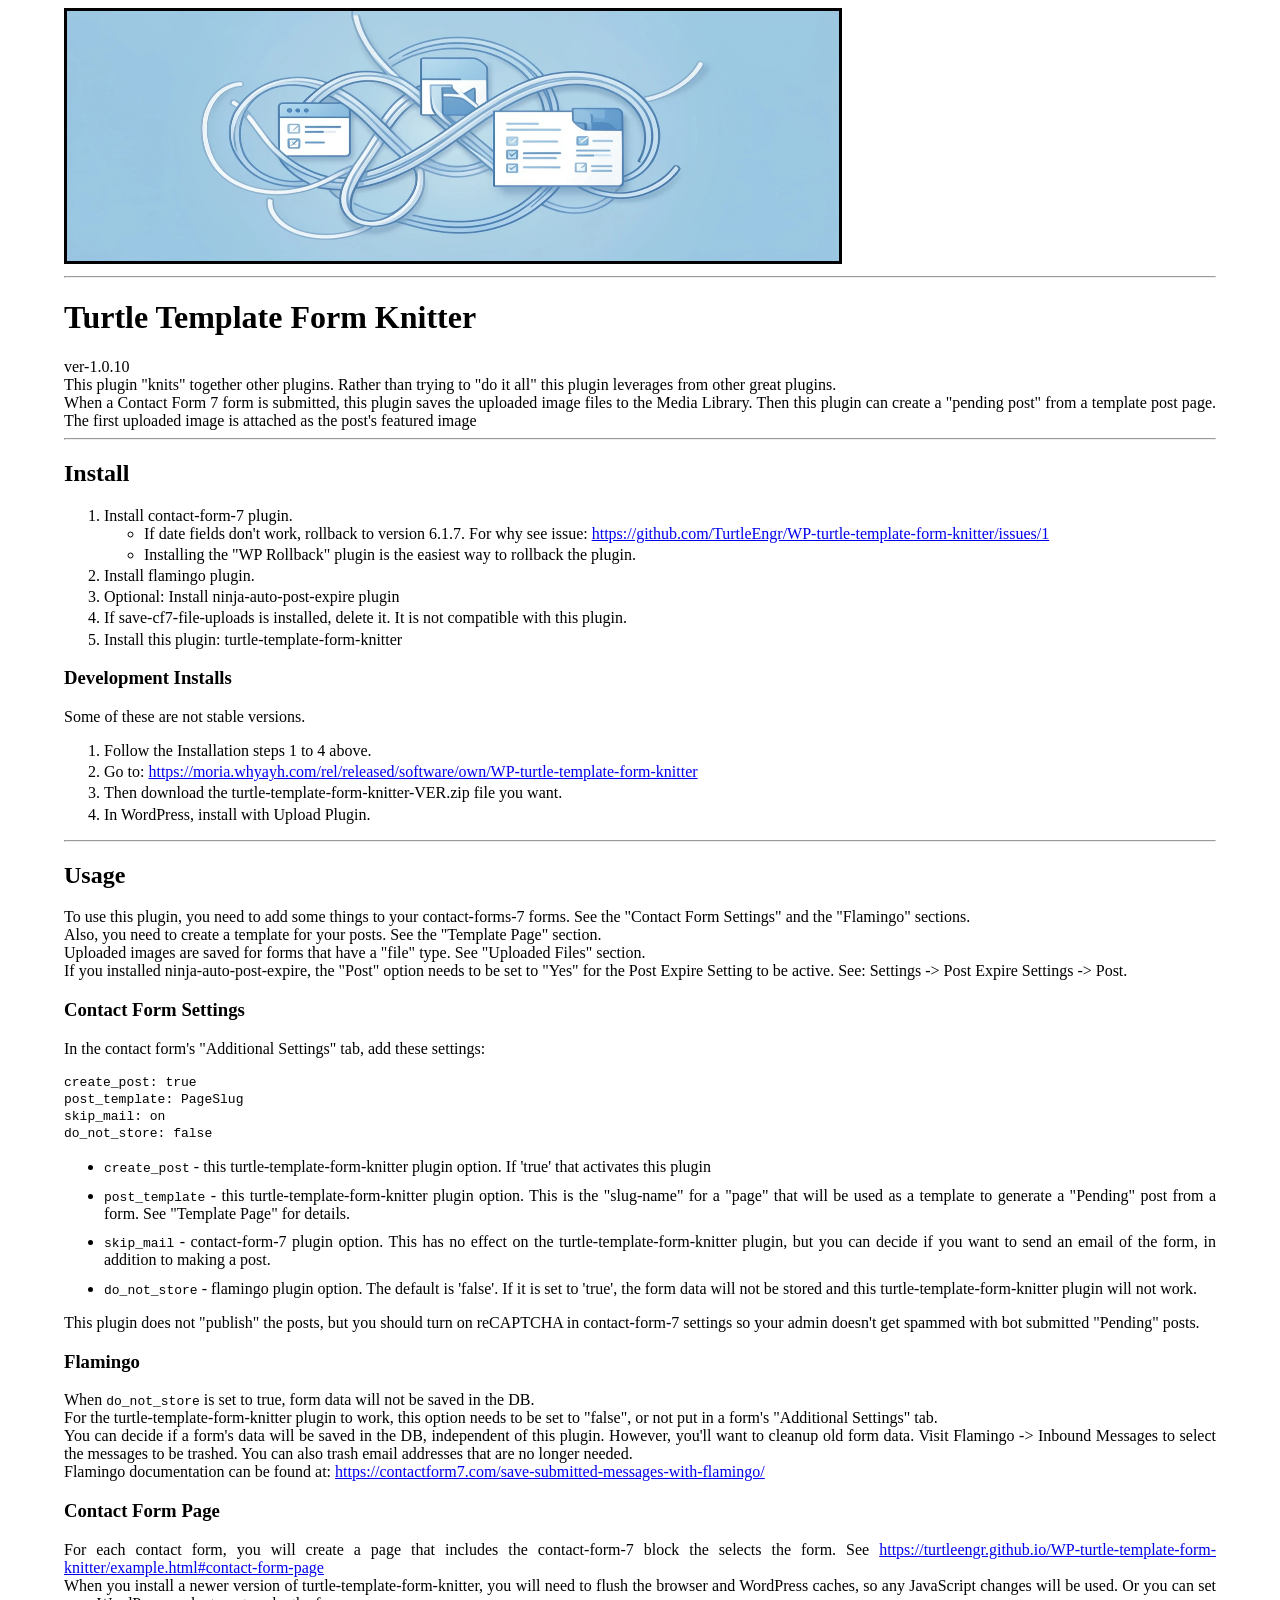
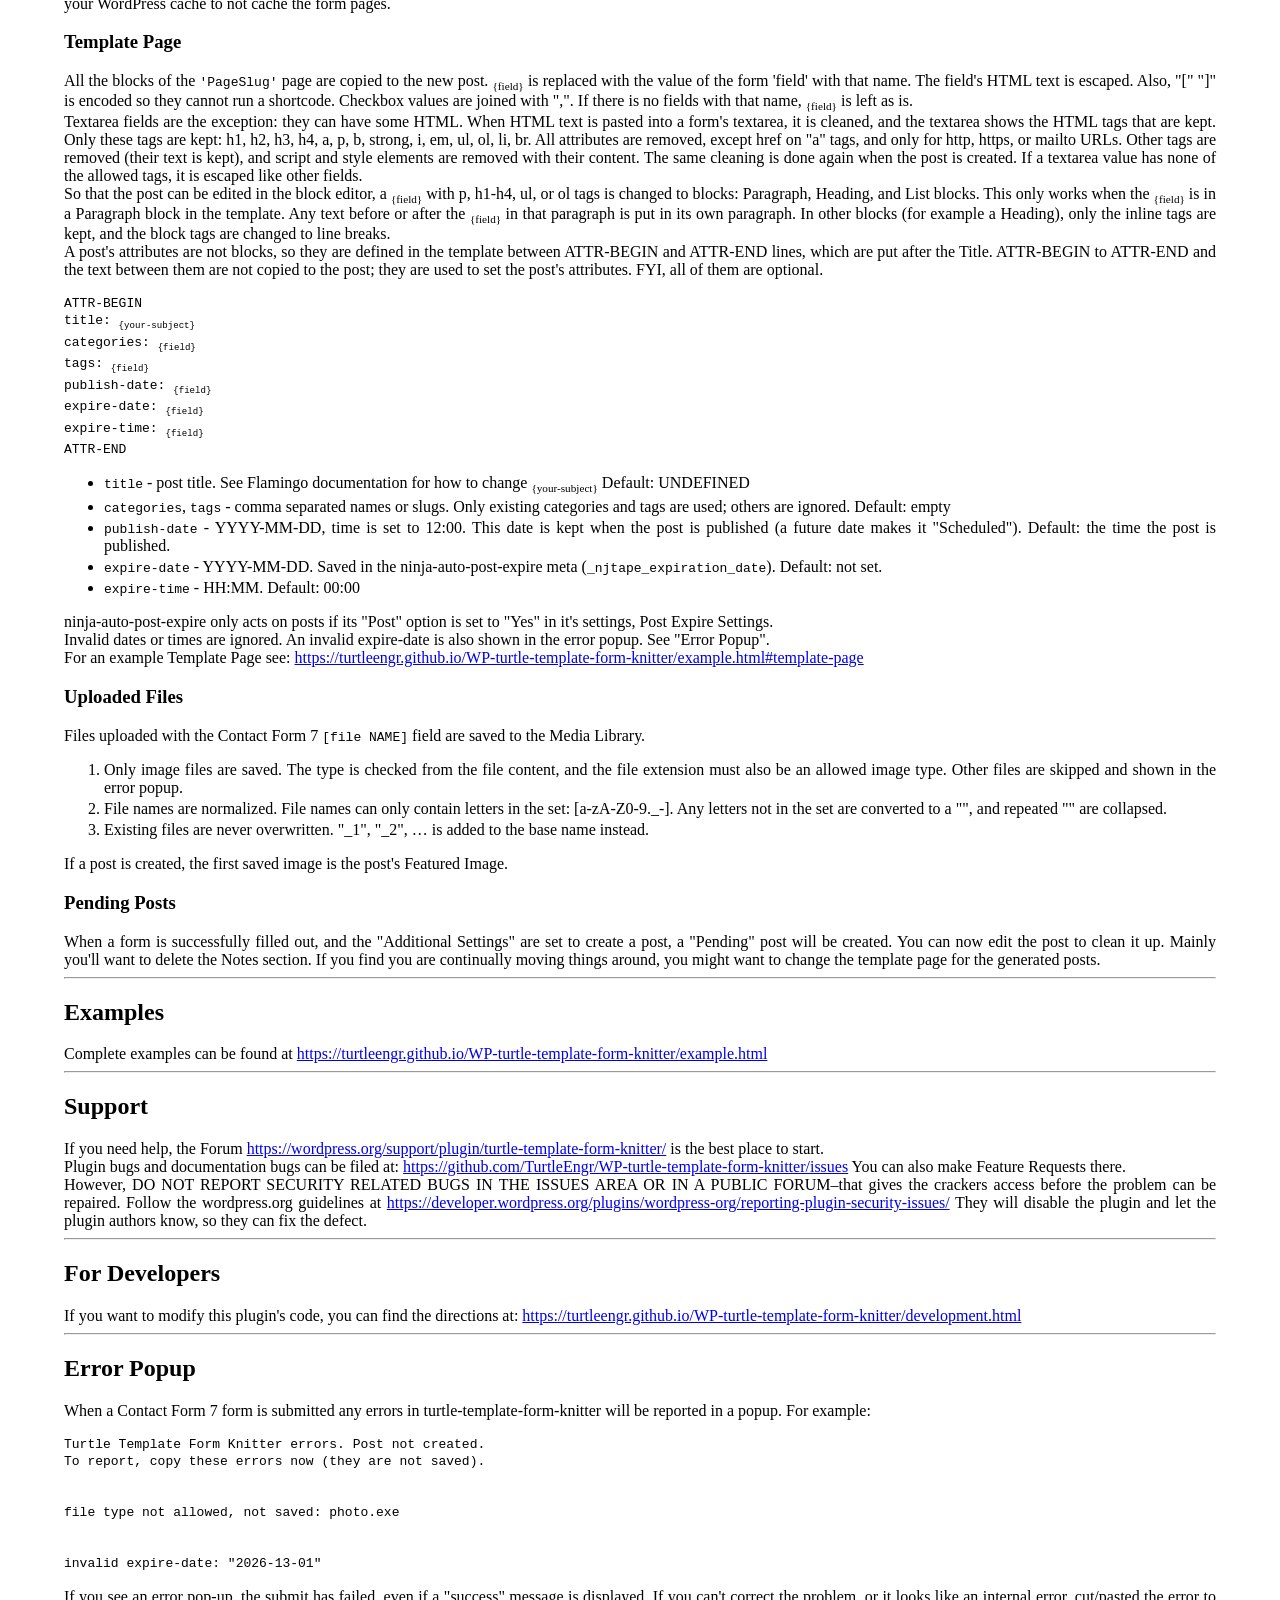
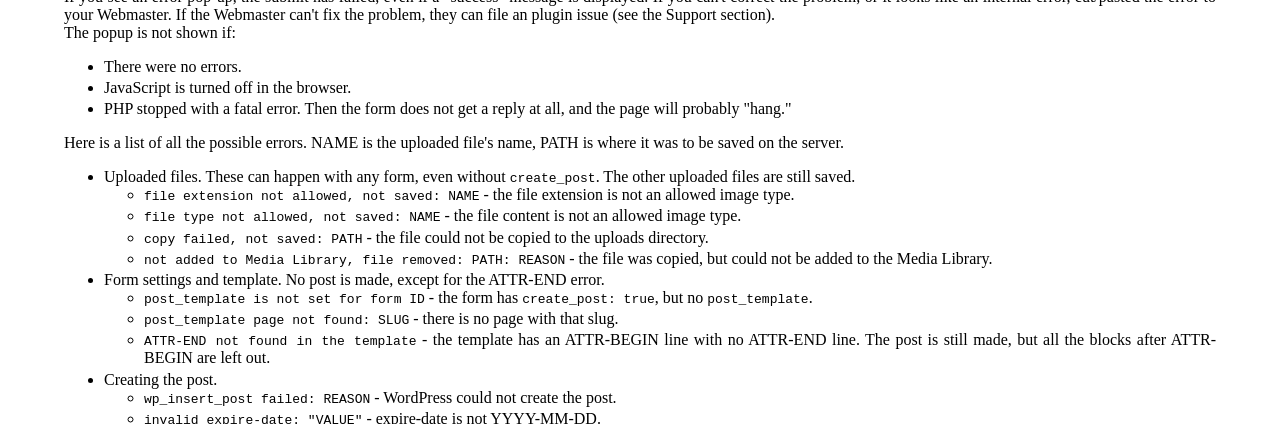
<file: docs/index.html>
<!DOCTYPE html>
<html xmlns="http://www.w3.org/1999/xhtml">
<head>
  <meta http-equiv="Content-Type"
        content="text/html; charset=utf-8" />
  <title>Turtle Template Form Knitter</title>
  <link rel="stylesheet"
        href="doc.css" />
</head>
<body>
  <img src="banner-772x250.png" />
  <hr />
  <h1 id="turtle-template-form-knitter">Turtle Template Form Knitter</h1>
  <p>ver-1.0.10</p>
  <p>This plugin "knits" together other plugins. Rather than trying to "do it
  all" this plugin leverages from other great plugins.</p>
  <p>When a Contact Form 7 form is submitted, this plugin saves the uploaded
  image files to the Media Library. Then this plugin can create a "pending
  post" from a template post page. The first uploaded image is attached as
  the post's featured image</p>
  <hr />
  <h2 id="install">Install</h2>
  <ol>
    <li>Install contact-form-7 plugin.
      <ul>
        <li>If date fields don't work, rollback to version 6.1.7. For why see
        issue: <a href=
        "https://github.com/TurtleEngr/WP-turtle-template-form-knitter/issues/1">
          https://github.com/TurtleEngr/WP-turtle-template-form-knitter/issues/1</a>
        </li>
        <li>Installing the "WP Rollback" plugin is the easiest way to
        rollback the plugin.</li>
      </ul>
    </li>
    <li>Install flamingo plugin.</li>
    <li>Optional: Install ninja-auto-post-expire plugin</li>
    <li>If save-cf7-file-uploads is installed, delete it. It is not
    compatible with this plugin.</li>
    <li>Install this plugin: turtle-template-form-knitter</li>
  </ol>
  <h3 id="development-installs">Development Installs</h3>
  <p>Some of these are not stable versions.</p>
  <ol>
    <li>Follow the Installation steps 1 to 4 above.</li>
    <li>Go to: <a href=
    "https://moria.whyayh.com/rel/released/software/own/WP-turtle-template-form-knitter">
      https://moria.whyayh.com/rel/released/software/own/WP-turtle-template-form-knitter</a>
    </li>
    <li>Then download the turtle-template-form-knitter-VER.zip file you
    want.</li>
    <li>In WordPress, install with Upload Plugin.</li>
  </ol>
  <hr />
  <h2 id="usage">Usage</h2>
  <p>To use this plugin, you need to add some things to your contact-forms-7
  forms. See the "Contact Form Settings" and the "Flamingo" sections.</p>
  <p>Also, you need to create a template for your posts. See the "Template
  Page" section.</p>
  <p>Uploaded images are saved for forms that have a "file" type. See
  "Uploaded Files" section.</p>
  <p>If you installed ninja-auto-post-expire, the "Post" option needs to be
  set to "Yes" for the Post Expire Setting to be active. See: Settings -&gt;
  Post Expire Settings -&gt; Post.</p>
  <h3 id="contact-form-settings">Contact Form Settings</h3>
  <p>In the contact form's "Additional Settings" tab, add these settings:</p>
  <pre class="example"><code>create_post: true
post_template: PageSlug
skip_mail: on
do_not_store: false
</code></pre>
  <ul>
    <li>
      <p><code>create_post</code> - this turtle-template-form-knitter plugin
      option. If 'true' that activates this plugin</p>
    </li>
    <li>
      <p><code>post_template</code> - this turtle-template-form-knitter
      plugin option. This is the "slug-name" for a "page" that will be used
      as a template to generate a "Pending" post from a form. See "Template
      Page" for details.</p>
    </li>
    <li>
      <p><code>skip_mail</code> - contact-form-7 plugin option. This has no
      effect on the turtle-template-form-knitter plugin, but you can decide
      if you want to send an email of the form, in addition to making a
      post.</p>
    </li>
    <li>
      <p><code>do_not_store</code> - flamingo plugin option. The default is
      'false'. If it is set to 'true', the form data will not be stored and
      this turtle-template-form-knitter plugin will not work.</p>
    </li>
  </ul>
  <p>This plugin does not "publish" the posts, but you should turn on
  reCAPTCHA in contact-form-7 settings so your admin doesn't get spammed with
  bot submitted "Pending" posts.</p>
  <h3 id="flamingo">Flamingo</h3>
  <p>When <code>do_not_store</code> is set to true, form data will not be
  saved in the DB.</p>
  <p>For the turtle-template-form-knitter plugin to work, this option needs
  to be set to "false", or not put in a form's "Additional Settings" tab.</p>
  <p>You can decide if a form's data will be saved in the DB, independent of
  this plugin. However, you'll want to cleanup old form data. Visit Flamingo
  -&gt; Inbound Messages to select the messages to be trashed. You can also
  trash email addresses that are no longer needed.</p>
  <p>Flamingo documentation can be found at: <a href=
  "https://contactform7.com/save-submitted-messages-with-flamingo/">https://contactform7.com/save-submitted-messages-with-flamingo/</a></p>
  <h3 id="contact-form-page">Contact Form Page</h3>
  <p>For each contact form, you will create a page that includes the
  contact-form-7 block the selects the form. See <a href=
  "https://turtleengr.github.io/WP-turtle-template-form-knitter/example.html#contact-form-page">
  https://turtleengr.github.io/WP-turtle-template-form-knitter/example.html#contact-form-page</a></p>
  <p>When you install a newer version of turtle-template-form-knitter, you
  will need to flush the browser and WordPress caches, so any JavaScript
  changes will be used. Or you can set your WordPress cache to not cache the
  form pages.</p>
  <h3 id="template-page">Template Page</h3>
  <p>All the blocks of the <code>'PageSlug'</code> page are copied to the new
  post. <cite>{field}</cite> is replaced with the value of the form 'field'
  with that name. The field's HTML text is escaped. Also, "[" "]" is encoded
  so they cannot run a shortcode. Checkbox values are joined with ",". If
  there is no fields with that name, <cite>{field}</cite> is left as is.</p>
  <p>Textarea fields are the exception: they can have some HTML. When HTML
  text is pasted into a form's textarea, it is cleaned, and the textarea
  shows the HTML tags that are kept. Only these tags are kept: h1, h2, h3,
  h4, a, p, b, strong, i, em, ul, ol, li, br. All attributes are removed,
  except href on "a" tags, and only for http, https, or mailto URLs. Other
  tags are removed (their text is kept), and script and style elements are
  removed with their content. The same cleaning is done again when the post
  is created. If a textarea value has none of the allowed tags, it is escaped
  like other fields.</p>
  <p>So that the post can be edited in the block editor, a
  <cite>{field}</cite> with p, h1-h4, ul, or ol tags is changed to blocks:
  Paragraph, Heading, and List blocks. This only works when the
  <cite>{field}</cite> is in a Paragraph block in the template. Any text
  before or after the <cite>{field}</cite> in that paragraph is put in its
  own paragraph. In other blocks (for example a Heading), only the inline
  tags are kept, and the block tags are changed to line breaks.</p>
  <p>A post's attributes are not blocks, so they are defined in the template
  between ATTR-BEGIN and ATTR-END lines, which are put after the Title.
  ATTR-BEGIN to ATTR-END and the text between them are not copied to the
  post; they are used to set the post's attributes. FYI, all of them are
  optional.</p>
  <pre class="example"><code>ATTR-BEGIN
title: <cite>{your-subject}</cite>
categories: <cite>{field}</cite>
tags: <cite>{field}</cite>
publish-date: <cite>{field}</cite>
expire-date: <cite>{field}</cite>
expire-time: <cite>{field}</cite>
ATTR-END
</code></pre>
  <ul>
    <li><code>title</code> - post title. See Flamingo documentation for how
    to change <cite>{your-subject}</cite> Default: UNDEFINED</li>
    <li><code>categories</code>, <code>tags</code> - comma separated names or
    slugs. Only existing categories and tags are used; others are ignored.
    Default: empty</li>
    <li><code>publish-date</code> - YYYY-MM-DD, time is set to 12:00. This
    date is kept when the post is published (a future date makes it
    "Scheduled"). Default: the time the post is published.</li>
    <li><code>expire-date</code> - YYYY-MM-DD. Saved in the
    ninja-auto-post-expire meta (<code>_njtape_expiration_date</code>).
    Default: not set.</li>
    <li><code>expire-time</code> - HH:MM. Default: 00:00</li>
  </ul>
  <p>ninja-auto-post-expire only acts on posts if its "Post" option is set to
  "Yes" in it's settings, Post Expire Settings.</p>
  <p>Invalid dates or times are ignored. An invalid expire-date is also shown
  in the error popup. See "Error Popup".</p>
  <p>For an example Template Page see: <a href=
  "https://turtleengr.github.io/WP-turtle-template-form-knitter/example.html#template-page">
  https://turtleengr.github.io/WP-turtle-template-form-knitter/example.html#template-page</a></p>
  <h3 id="uploaded-files">Uploaded Files</h3>
  <p>Files uploaded with the Contact Form 7 <code>[file NAME]</code> field
  are saved to the Media Library.</p>
  <ol>
    <li>Only image files are saved. The type is checked from the file
    content, and the file extension must also be an allowed image type. Other
    files are skipped and shown in the error popup.</li>
    <li>File names are normalized. File names can only contain letters in the
    set: [a-zA-Z0-9._-]. Any letters not in the set are converted to a
    "<span class="underline">", and repeated "</span>" are collapsed.</li>
    <li>Existing files are never overwritten. "_1", "_2", … is added to the
    base name instead.</li>
  </ol>
  <p>If a post is created, the first saved image is the post's Featured
  Image.</p>
  <h3 id="pending-posts">Pending Posts</h3>
  <p>When a form is successfully filled out, and the "Additional Settings"
  are set to create a post, a "Pending" post will be created. You can now
  edit the post to clean it up. Mainly you'll want to delete the Notes
  section. If you find you are continually moving things around, you might
  want to change the template page for the generated posts.</p>
  <hr />
  <h2 id="examples">Examples</h2>
  <p>Complete examples can be found at <a href=
  "https://turtleengr.github.io/WP-turtle-template-form-knitter/example.html">
  https://turtleengr.github.io/WP-turtle-template-form-knitter/example.html</a></p>
  <hr />
  <h2 id="support">Support</h2>
  <p>If you need help, the Forum <a href=
  "https://wordpress.org/support/plugin/turtle-template-form-knitter/">https://wordpress.org/support/plugin/turtle-template-form-knitter/</a>
  is the best place to start.</p>
  <p>Plugin bugs and documentation bugs can be filed at: <a href=
  "https://github.com/TurtleEngr/WP-turtle-template-form-knitter/issues">https://github.com/TurtleEngr/WP-turtle-template-form-knitter/issues</a>
  You can also make Feature Requests there.</p>
  <p>However, DO NOT REPORT SECURITY RELATED BUGS IN THE ISSUES AREA OR IN A
  PUBLIC FORUM–that gives the crackers access before the problem can be
  repaired. Follow the wordpress.org guidelines at <a href=
  "https://developer.wordpress.org/plugins/wordpress-org/reporting-plugin-security-issues/">
  https://developer.wordpress.org/plugins/wordpress-org/reporting-plugin-security-issues/</a>
  They will disable the plugin and let the plugin authors know, so they can
  fix the defect.</p>
  <hr />
  <h2 id="for-developers">For Developers</h2>
  <p>If you want to modify this plugin's code, you can find the directions
  at: <a href=
  "https://turtleengr.github.io/WP-turtle-template-form-knitter/development.html">
  https://turtleengr.github.io/WP-turtle-template-form-knitter/development.html</a></p>
  <hr />
  <h2 id="error-popup">Error Popup</h2>
  <p>When a Contact Form 7 form is submitted any errors in
  turtle-template-form-knitter will be reported in a popup. For example:</p>
  <pre class=
  "example"><code>Turtle Template Form Knitter errors. Post not created.
To report, copy these errors now (they are not saved).


file type not allowed, not saved: photo.exe


invalid expire-date: "2026-13-01"
</code></pre>
  <p>If you see an error pop-up, the submit has failed, even if a "success"
  message is displayed. If you can't correct the problem, or it looks like an
  internal error, cut/pasted the error to your Webmaster. If the Webmaster
  can't fix the problem, they can file an plugin issue (see the Support
  section).</p>
  <p>The popup is not shown if:</p>
  <ul>
    <li>There were no errors.</li>
    <li>JavaScript is turned off in the browser.</li>
    <li>PHP stopped with a fatal error. Then the form does not get a reply at
    all, and the page will probably "hang."</li>
  </ul>
  <p>Here is a list of all the possible errors. NAME is the uploaded file's
  name, PATH is where it was to be saved on the server.</p>
  <ul>
    <li>Uploaded files. These can happen with any form, even without
    <code>create_post</code>. The other uploaded files are still saved.
      <ul>
        <li><code>file extension not allowed, not saved: NAME</code> - the
        file extension is not an allowed image type.</li>
        <li><code>file type not allowed, not saved: NAME</code> - the file
        content is not an allowed image type.</li>
        <li><code>copy failed, not saved: PATH</code> - the file could not be
        copied to the uploads directory.</li>
        <li><code>not added to Media Library, file removed: PATH:
        REASON</code> - the file was copied, but could not be added to the
        Media Library.</li>
      </ul>
    </li>
    <li>Form settings and template. No post is made, except for the ATTR-END
    error.
      <ul>
        <li><code>post_template is not set for form ID</code> - the form has
        <code>create_post: true</code>, but no
        <code>post_template</code>.</li>
        <li><code>post_template page not found: SLUG</code> - there is no
        page with that slug.</li>
        <li><code>ATTR-END not found in the template</code> - the template
        has an ATTR-BEGIN line with no ATTR-END line. The post is still made,
        but all the blocks after ATTR-BEGIN are left out.</li>
      </ul>
    </li>
    <li>Creating the post.
      <ul>
        <li><code>wp_insert_post failed: REASON</code> - WordPress could not
        create the post.</li>
        <li><code>invalid expire-date: "VALUE"</code> - expire-date is not
        YYYY-MM-DD.</li>
      </ul>
    </li>
  </ul>
</body>
</html>
</file>
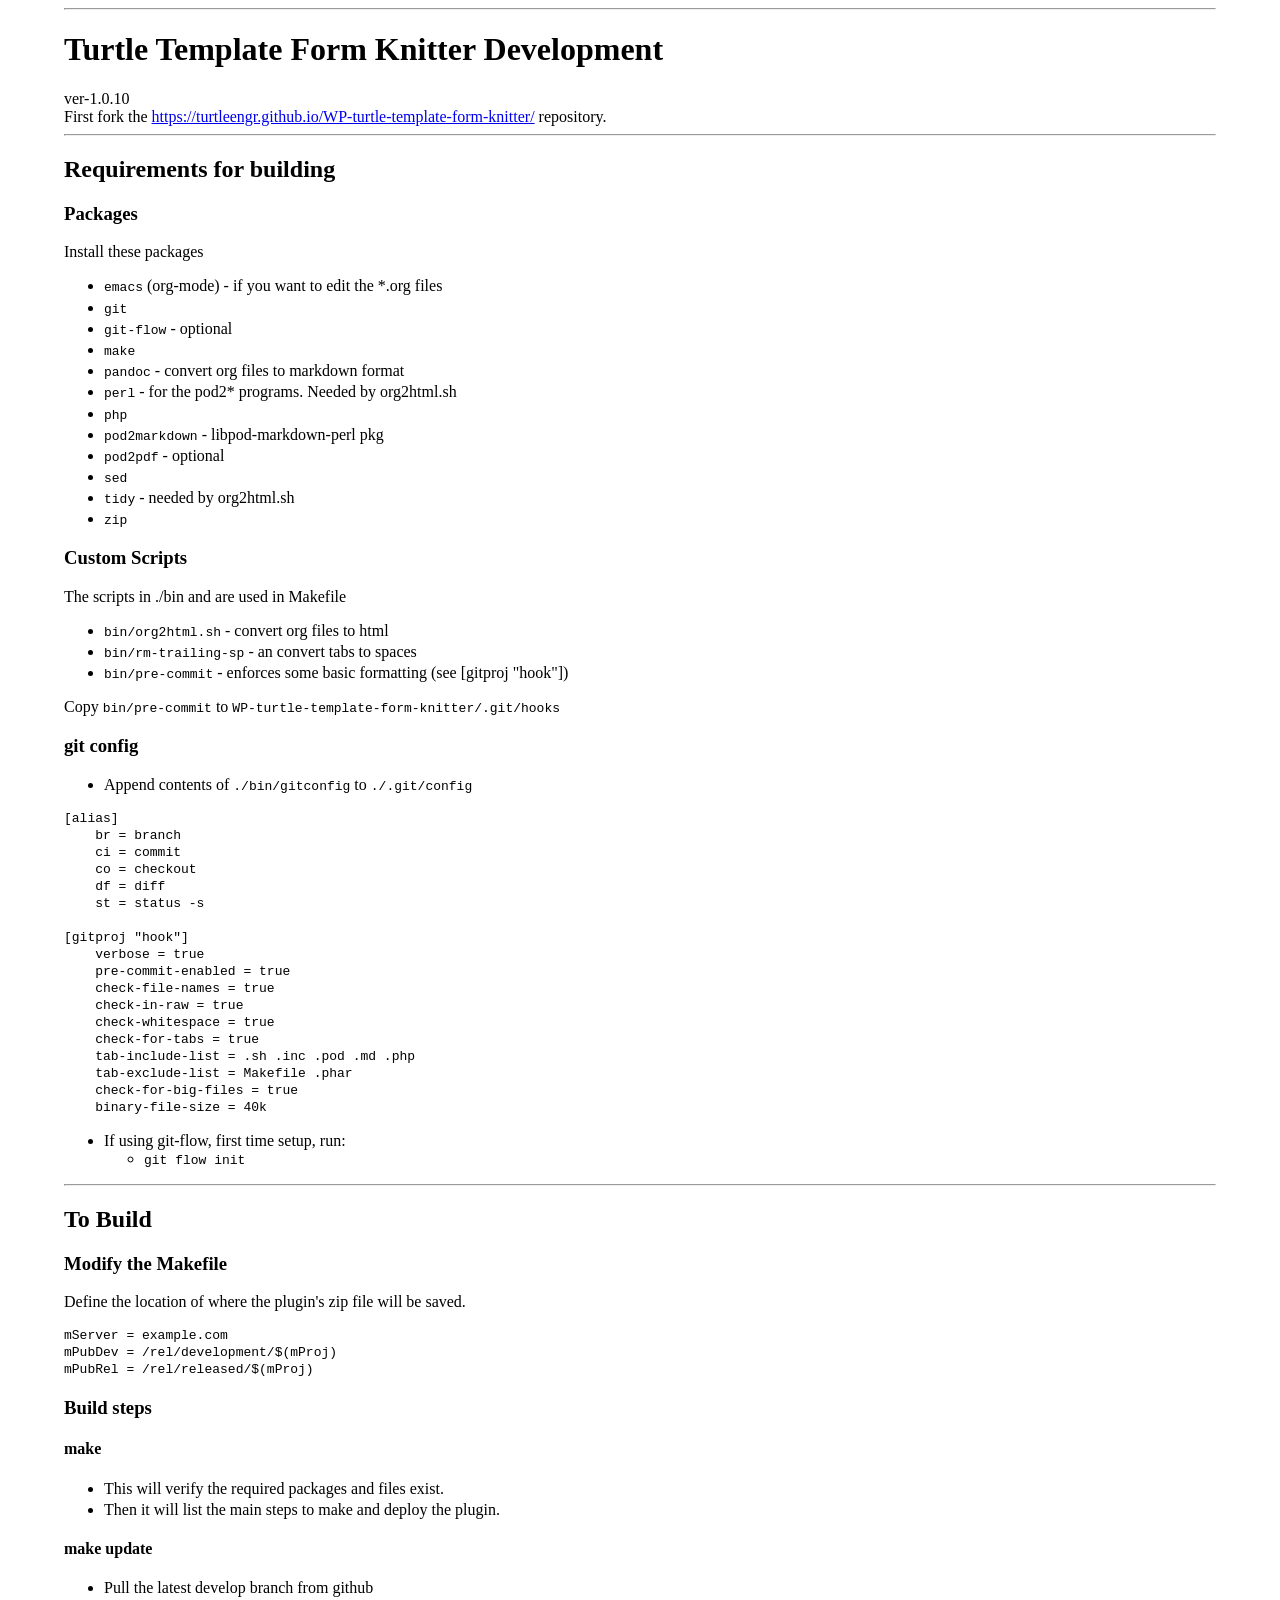
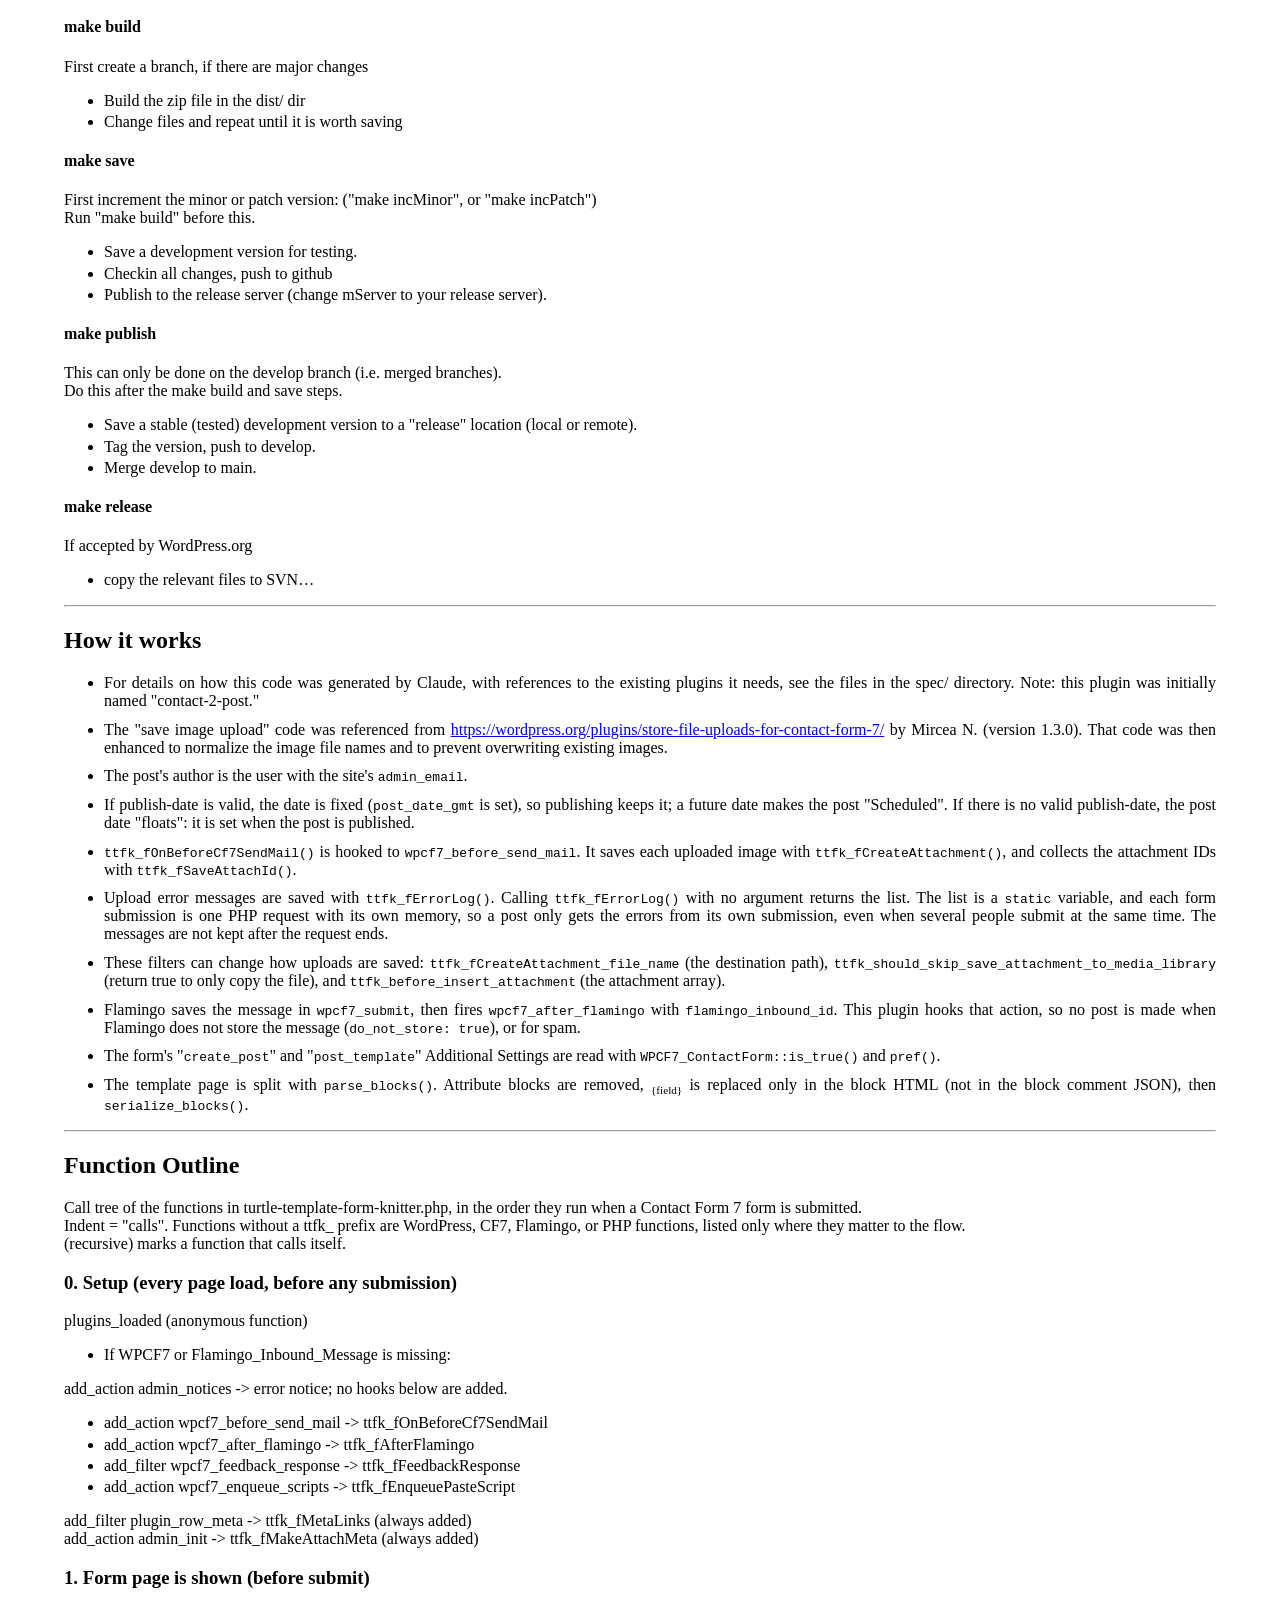
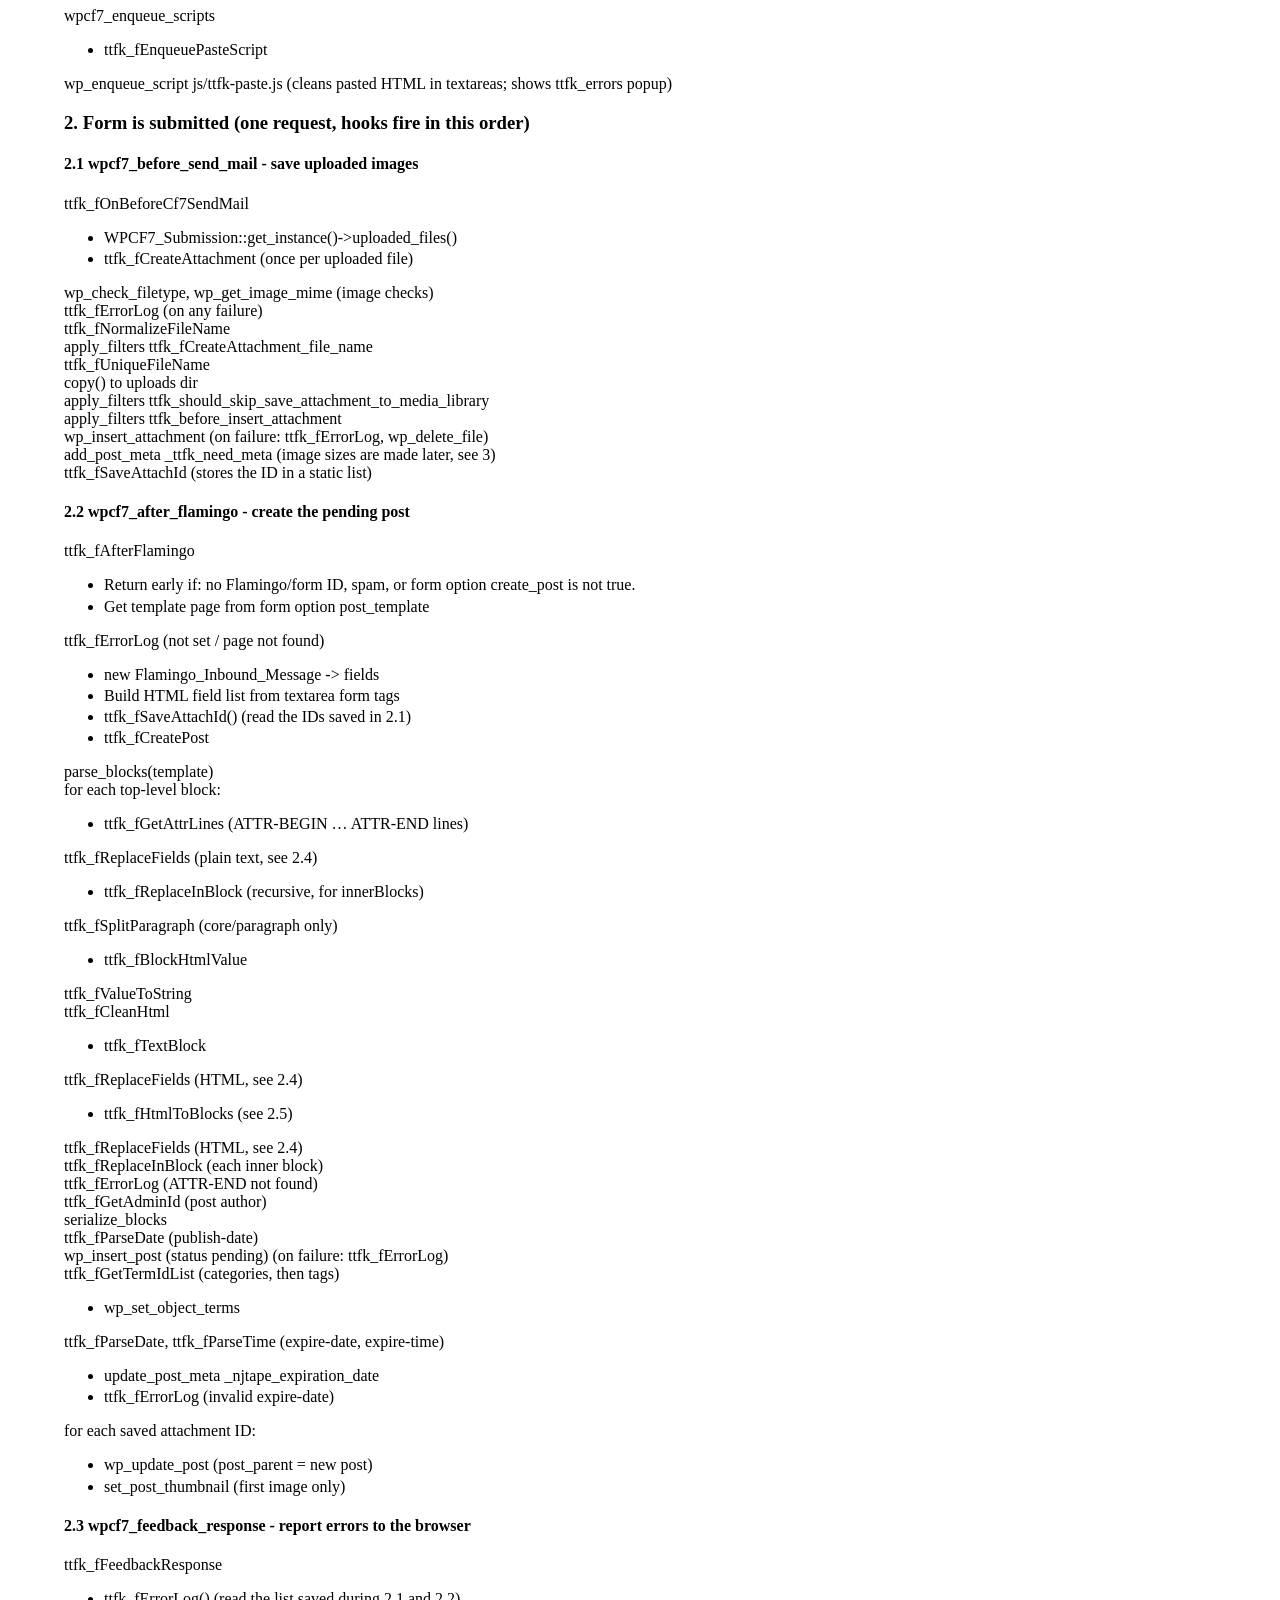
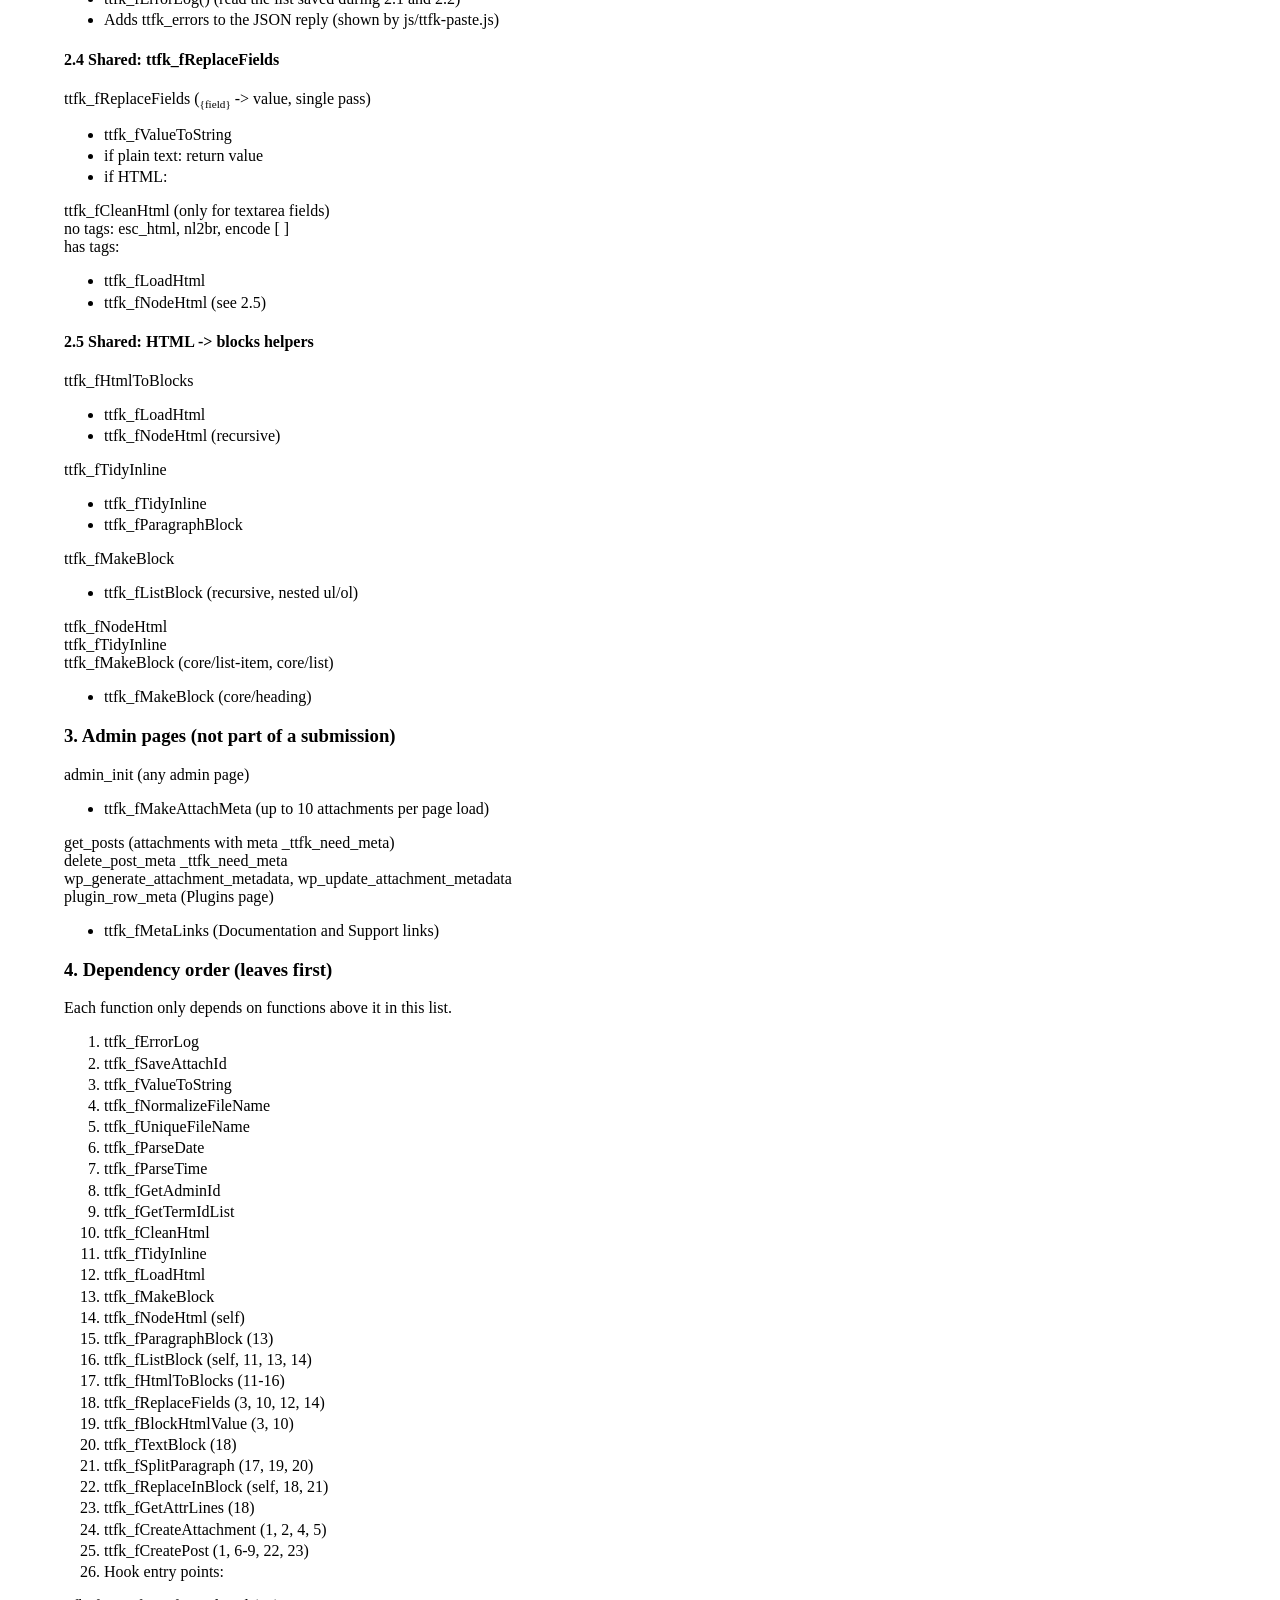
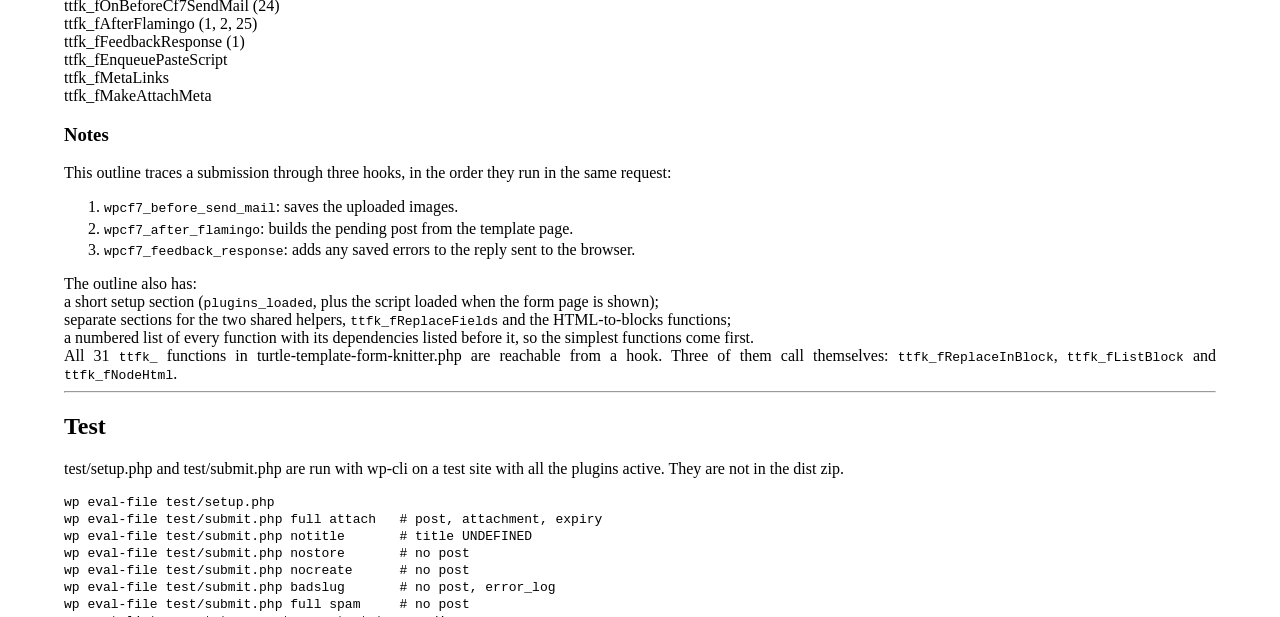
<file: docs/development.html>
<!DOCTYPE html>
<html xmlns="http://www.w3.org/1999/xhtml">
<head>
  <meta http-equiv="Content-Type"
        content="text/html; charset=utf-8" />
  <title>Turtle Template Form Knitter Development</title>
  <link rel="stylesheet"
        href="doc.css" />
</head>
<body>
  <hr />
  <h1 id="turtle-template-form-knitter-development">Turtle Template Form
  Knitter Development</h1>
  <p>ver-1.0.10</p>
  <p>First fork the <a href=
  "https://turtleengr.github.io/WP-turtle-template-form-knitter/">https://turtleengr.github.io/WP-turtle-template-form-knitter/</a>
  repository.</p>
  <hr />
  <h2 id="requirements-for-building">Requirements for building</h2>
  <h3 id="packages">Packages</h3>
  <p>Install these packages</p>
  <ul>
    <li><code class="verbatim">emacs</code> (org-mode) - if you want to edit
    the *.org files</li>
    <li><code class="verbatim">git</code></li>
    <li><code class="verbatim">git-flow</code> - optional</li>
    <li><code class="verbatim">make</code></li>
    <li><code class="verbatim">pandoc</code> - convert org files to markdown
    format</li>
    <li><code class="verbatim">perl</code> - for the pod2* programs. Needed
    by org2html.sh</li>
    <li><code class="verbatim">php</code></li>
    <li><code class="verbatim">pod2markdown</code> - libpod-markdown-perl
    pkg</li>
    <li><code class="verbatim">pod2pdf</code> - optional</li>
    <li><code class="verbatim">sed</code></li>
    <li><code class="verbatim">tidy</code> - needed by org2html.sh</li>
    <li><code class="verbatim">zip</code></li>
  </ul>
  <h3 id="custom-scripts">Custom Scripts</h3>
  <p>The scripts in ./bin and are used in Makefile</p>
  <ul>
    <li><code class="verbatim">bin/org2html.sh</code> - convert org files to
    html</li>
    <li><code class="verbatim">bin/rm-trailing-sp</code> - an convert tabs to
    spaces</li>
    <li><code class="verbatim">bin/pre-commit</code> - enforces some basic
    formatting (see [gitproj "hook"])</li>
  </ul>
  <p>Copy <code class="verbatim">bin/pre-commit</code> to <code class=
  "verbatim">WP-turtle-template-form-knitter/.git/hooks</code></p>
  <h3 id="git-config">git config</h3>
  <ul>
    <li>Append contents of <code class="verbatim">./bin/gitconfig</code> to
    <code class="verbatim">./.git/config</code></li>
  </ul>
  <pre class="example"><code>[alias]
    br = branch
    ci = commit
    co = checkout
    df = diff
    st = status -s

[gitproj "hook"]
    verbose = true
    pre-commit-enabled = true
    check-file-names = true
    check-in-raw = true
    check-whitespace = true
    check-for-tabs = true
    tab-include-list = .sh .inc .pod .md .php
    tab-exclude-list = Makefile .phar
    check-for-big-files = true
    binary-file-size = 40k
</code></pre>
  <ul>
    <li>If using git-flow, first time setup, run:
      <ul>
        <li><code class="verbatim">git flow init</code></li>
      </ul>
    </li>
  </ul>
  <hr />
  <h2 id="to-build">To Build</h2>
  <h3 id="modify-the-makefile">Modify the Makefile</h3>
  <p>Define the location of where the plugin's zip file will be saved.</p>
  <pre class="example"><code>mServer = example.com
mPubDev = /rel/development/$(mProj)
mPubRel = /rel/released/$(mProj)
</code></pre>
  <h3 id="build-steps">Build steps</h3>
  <h4>make</h4>
  <ul>
    <li>This will verify the required packages and files exist.</li>
    <li>Then it will list the main steps to make and deploy the plugin.</li>
  </ul>
  <h4>make update</h4>
  <ul>
    <li>Pull the latest develop branch from github</li>
  </ul>
  <h4>make build</h4>
  <p>First create a branch, if there are major changes</p>
  <ul>
    <li>Build the zip file in the dist/ dir</li>
    <li>Change files and repeat until it is worth saving</li>
  </ul>
  <h4>make save</h4>
  <p>First increment the minor or patch version: ("make incMinor", or "make
  incPatch")</p>
  <p>Run "make build" before this.</p>
  <ul>
    <li>Save a development version for testing.</li>
    <li>Checkin all changes, push to github</li>
    <li>Publish to the release server (change mServer to your release
    server).</li>
  </ul>
  <h4>make publish</h4>
  <p>This can only be done on the develop branch (i.e. merged branches).</p>
  <p>Do this after the make build and save steps.</p>
  <ul>
    <li>Save a stable (tested) development version to a "release" location
    (local or remote).</li>
    <li>Tag the version, push to develop.</li>
    <li>Merge develop to main.</li>
  </ul>
  <h4>make release</h4>
  <p>If accepted by WordPress.org</p>
  <ul>
    <li>copy the relevant files to SVN…</li>
  </ul>
  <hr />
  <h2 id="how-it-works">How it works</h2>
  <ul>
    <li>
      <p>For details on how this code was generated by Claude, with
      references to the existing plugins it needs, see the files in the spec/
      directory. Note: this plugin was initially named "contact-2-post."</p>
    </li>
    <li>
      <p>The "save image upload" code was referenced from <a href=
      "https://wordpress.org/plugins/store-file-uploads-for-contact-form-7/">https://wordpress.org/plugins/store-file-uploads-for-contact-form-7/</a>
      by Mircea N. (version 1.3.0). That code was then enhanced to normalize
      the image file names and to prevent overwriting existing images.</p>
    </li>
    <li>
      <p>The post's author is the user with the site's <code class=
      "verbatim">admin_email</code>.</p>
    </li>
    <li>
      <p>If publish-date is valid, the date is fixed (<code class=
      "verbatim">post_date_gmt</code> is set), so publishing keeps it; a
      future date makes the post "Scheduled". If there is no valid
      publish-date, the post date "floats": it is set when the post is
      published.</p>
    </li>
    <li>
      <p><code class="verbatim">ttfk_fOnBeforeCf7SendMail()</code> is hooked
      to <code class="verbatim">wpcf7_before_send_mail</code>. It saves each
      uploaded image with <code class=
      "verbatim">ttfk_fCreateAttachment()</code>, and collects the attachment
      IDs with <code class="verbatim">ttfk_fSaveAttachId()</code>.</p>
    </li>
    <li>
      <p>Upload error messages are saved with <code class=
      "verbatim">ttfk_fErrorLog()</code>. Calling <code class=
      "verbatim">ttfk_fErrorLog()</code> with no argument returns the list.
      The list is a <code class="verbatim">static</code> variable, and each
      form submission is one PHP request with its own memory, so a post only
      gets the errors from its own submission, even when several people
      submit at the same time. The messages are not kept after the request
      ends.</p>
    </li>
    <li>
      <p>These filters can change how uploads are saved: <code class=
      "verbatim">ttfk_fCreateAttachment_file_name</code> (the destination
      path), <code class=
      "verbatim">ttfk_should_skip_save_attachment_to_media_library</code>
      (return true to only copy the file), and <code class=
      "verbatim">ttfk_before_insert_attachment</code> (the attachment
      array).</p>
    </li>
    <li>
      <p>Flamingo saves the message in <code class=
      "verbatim">wpcf7_submit</code>, then fires <code class=
      "verbatim">wpcf7_after_flamingo</code> with <code class=
      "verbatim">flamingo_inbound_id</code>. This plugin hooks that action,
      so no post is made when Flamingo does not store the message
      (<code class="verbatim">do_not_store: true</code>), or for spam.</p>
    </li>
    <li>
      <p>The form's "<code class="verbatim">create_post</code>" and
      "<code class="verbatim">post_template</code>" Additional Settings are
      read with <code class="verbatim">WPCF7_ContactForm::is_true()</code>
      and <code class="verbatim">pref()</code>.</p>
    </li>
    <li>
      <p>The template page is split with <code class=
      "verbatim">parse_blocks()</code>. Attribute blocks are removed,
      <cite>{field}</cite> is replaced only in the block HTML (not in the
      block comment JSON), then <code class=
      "verbatim">serialize_blocks()</code>.</p>
    </li>
  </ul>
  <hr />
  <h2 id="function-outline">Function Outline</h2>
  <p>Call tree of the functions in turtle-template-form-knitter.php, in the
  order they run when a Contact Form 7 form is submitted.</p>
  <p>Indent = "calls". Functions without a ttfk_ prefix are WordPress, CF7,
  Flamingo, or PHP functions, listed only where they matter to the flow.</p>
  <p>(recursive) marks a function that calls itself.</p>
  <h3 id="setup-every-page-load-before-any-submission">0. Setup (every page
  load, before any submission)</h3>
  <p>plugins_loaded (anonymous function)</p>
  <ul>
    <li>If WPCF7 or Flamingo_Inbound_Message is missing:</li>
  </ul>
  <p>add_action admin_notices -&gt; error notice; no hooks below are
  added.</p>
  <ul>
    <li>add_action wpcf7_before_send_mail -&gt;
    ttfk_fOnBeforeCf7SendMail</li>
    <li>add_action wpcf7_after_flamingo -&gt; ttfk_fAfterFlamingo</li>
    <li>add_filter wpcf7_feedback_response -&gt; ttfk_fFeedbackResponse</li>
    <li>add_action wpcf7_enqueue_scripts -&gt; ttfk_fEnqueuePasteScript</li>
  </ul>
  <p>add_filter plugin_row_meta -&gt; ttfk_fMetaLinks (always added)</p>
  <p>add_action admin_init -&gt; ttfk_fMakeAttachMeta (always added)</p>
  <h3 id="form-page-is-shown-before-submit">1. Form page is shown (before
  submit)</h3>
  <p>wpcf7_enqueue_scripts</p>
  <ul>
    <li>ttfk_fEnqueuePasteScript</li>
  </ul>
  <p>wp_enqueue_script js/ttfk-paste.js (cleans pasted HTML in textareas;
  shows ttfk_errors popup)</p>
  <h3 id="form-is-submitted-one-request-hooks-fire-in-this-order">2. Form is
  submitted (one request, hooks fire in this order)</h3>
  <h4>2.1 wpcf7_before_send_mail - save uploaded images</h4>
  <p>ttfk_fOnBeforeCf7SendMail</p>
  <ul>
    <li>WPCF7_Submission::get_instance()-&gt;uploaded_files()</li>
    <li>ttfk_fCreateAttachment (once per uploaded file)</li>
  </ul>
  <p>wp_check_filetype, wp_get_image_mime (image checks)</p>
  <p>ttfk_fErrorLog (on any failure)</p>
  <p>ttfk_fNormalizeFileName</p>
  <p>apply_filters ttfk_fCreateAttachment_file_name</p>
  <p>ttfk_fUniqueFileName</p>
  <p>copy() to uploads dir</p>
  <p>apply_filters ttfk_should_skip_save_attachment_to_media_library</p>
  <p>apply_filters ttfk_before_insert_attachment</p>
  <p>wp_insert_attachment (on failure: ttfk_fErrorLog, wp_delete_file)</p>
  <p>add_post_meta _ttfk_need_meta (image sizes are made later, see 3)</p>
  <p>ttfk_fSaveAttachId (stores the ID in a static list)</p>
  <h4>2.2 wpcf7_after_flamingo - create the pending post</h4>
  <p>ttfk_fAfterFlamingo</p>
  <ul>
    <li>Return early if: no Flamingo/form ID, spam, or form option
    create_post is not true.</li>
    <li>Get template page from form option post_template</li>
  </ul>
  <p>ttfk_fErrorLog (not set / page not found)</p>
  <ul>
    <li>new Flamingo_Inbound_Message -&gt; fields</li>
    <li>Build HTML field list from textarea form tags</li>
    <li>ttfk_fSaveAttachId() (read the IDs saved in 2.1)</li>
    <li>ttfk_fCreatePost</li>
  </ul>
  <p>parse_blocks(template)</p>
  <p>for each top-level block:</p>
  <ul>
    <li>ttfk_fGetAttrLines (ATTR-BEGIN … ATTR-END lines)</li>
  </ul>
  <p>ttfk_fReplaceFields (plain text, see 2.4)</p>
  <ul>
    <li>ttfk_fReplaceInBlock (recursive, for innerBlocks)</li>
  </ul>
  <p>ttfk_fSplitParagraph (core/paragraph only)</p>
  <ul>
    <li>ttfk_fBlockHtmlValue</li>
  </ul>
  <p>ttfk_fValueToString</p>
  <p>ttfk_fCleanHtml</p>
  <ul>
    <li>ttfk_fTextBlock</li>
  </ul>
  <p>ttfk_fReplaceFields (HTML, see 2.4)</p>
  <ul>
    <li>ttfk_fHtmlToBlocks (see 2.5)</li>
  </ul>
  <p>ttfk_fReplaceFields (HTML, see 2.4)</p>
  <p>ttfk_fReplaceInBlock (each inner block)</p>
  <p>ttfk_fErrorLog (ATTR-END not found)</p>
  <p>ttfk_fGetAdminId (post author)</p>
  <p>serialize_blocks</p>
  <p>ttfk_fParseDate (publish-date)</p>
  <p>wp_insert_post (status pending) (on failure: ttfk_fErrorLog)</p>
  <p>ttfk_fGetTermIdList (categories, then tags)</p>
  <ul>
    <li>wp_set_object_terms</li>
  </ul>
  <p>ttfk_fParseDate, ttfk_fParseTime (expire-date, expire-time)</p>
  <ul>
    <li>update_post_meta _njtape_expiration_date</li>
    <li>ttfk_fErrorLog (invalid expire-date)</li>
  </ul>
  <p>for each saved attachment ID:</p>
  <ul>
    <li>wp_update_post (post_parent = new post)</li>
    <li>set_post_thumbnail (first image only)</li>
  </ul>
  <h4>2.3 wpcf7_feedback_response - report errors to the browser</h4>
  <p>ttfk_fFeedbackResponse</p>
  <ul>
    <li>ttfk_fErrorLog() (read the list saved during 2.1 and 2.2)</li>
    <li>Adds ttfk_errors to the JSON reply (shown by js/ttfk-paste.js)</li>
  </ul>
  <h4>2.4 Shared: ttfk_fReplaceFields</h4>
  <p>ttfk_fReplaceFields (<cite>{field}</cite> -&gt; value, single pass)</p>
  <ul>
    <li>ttfk_fValueToString</li>
    <li>if plain text: return value</li>
    <li>if HTML:</li>
  </ul>
  <p>ttfk_fCleanHtml (only for textarea fields)</p>
  <p>no tags: esc_html, nl2br, encode [ ]</p>
  <p>has tags:</p>
  <ul>
    <li>ttfk_fLoadHtml</li>
    <li>ttfk_fNodeHtml (see 2.5)</li>
  </ul>
  <h4>2.5 Shared: HTML -&gt; blocks helpers</h4>
  <p>ttfk_fHtmlToBlocks</p>
  <ul>
    <li>ttfk_fLoadHtml</li>
    <li>ttfk_fNodeHtml (recursive)</li>
  </ul>
  <p>ttfk_fTidyInline</p>
  <ul>
    <li>ttfk_fTidyInline</li>
    <li>ttfk_fParagraphBlock</li>
  </ul>
  <p>ttfk_fMakeBlock</p>
  <ul>
    <li>ttfk_fListBlock (recursive, nested ul/ol)</li>
  </ul>
  <p>ttfk_fNodeHtml</p>
  <p>ttfk_fTidyInline</p>
  <p>ttfk_fMakeBlock (core/list-item, core/list)</p>
  <ul>
    <li>ttfk_fMakeBlock (core/heading)</li>
  </ul>
  <h3 id="admin-pages-not-part-of-a-submission">3. Admin pages (not part of a
  submission)</h3>
  <p>admin_init (any admin page)</p>
  <ul>
    <li>ttfk_fMakeAttachMeta (up to 10 attachments per page load)</li>
  </ul>
  <p>get_posts (attachments with meta _ttfk_need_meta)</p>
  <p>delete_post_meta _ttfk_need_meta</p>
  <p>wp_generate_attachment_metadata, wp_update_attachment_metadata</p>
  <p>plugin_row_meta (Plugins page)</p>
  <ul>
    <li>ttfk_fMetaLinks (Documentation and Support links)</li>
  </ul>
  <h3 id="dependency-order-leaves-first">4. Dependency order (leaves
  first)</h3>
  <p>Each function only depends on functions above it in this list.</p>
  <ol>
    <li>ttfk_fErrorLog</li>
    <li>ttfk_fSaveAttachId</li>
    <li>ttfk_fValueToString</li>
    <li>ttfk_fNormalizeFileName</li>
    <li>ttfk_fUniqueFileName</li>
    <li>ttfk_fParseDate</li>
    <li>ttfk_fParseTime</li>
    <li>ttfk_fGetAdminId</li>
    <li>ttfk_fGetTermIdList</li>
    <li>ttfk_fCleanHtml</li>
    <li>ttfk_fTidyInline</li>
    <li>ttfk_fLoadHtml</li>
    <li>ttfk_fMakeBlock</li>
    <li>ttfk_fNodeHtml (self)</li>
    <li>ttfk_fParagraphBlock (13)</li>
    <li>ttfk_fListBlock (self, 11, 13, 14)</li>
    <li>ttfk_fHtmlToBlocks (11-16)</li>
    <li>ttfk_fReplaceFields (3, 10, 12, 14)</li>
    <li>ttfk_fBlockHtmlValue (3, 10)</li>
    <li>ttfk_fTextBlock (18)</li>
    <li>ttfk_fSplitParagraph (17, 19, 20)</li>
    <li>ttfk_fReplaceInBlock (self, 18, 21)</li>
    <li>ttfk_fGetAttrLines (18)</li>
    <li>ttfk_fCreateAttachment (1, 2, 4, 5)</li>
    <li>ttfk_fCreatePost (1, 6-9, 22, 23)</li>
    <li>Hook entry points:</li>
  </ol>
  <p>ttfk_fOnBeforeCf7SendMail (24)</p>
  <p>ttfk_fAfterFlamingo (1, 2, 25)</p>
  <p>ttfk_fFeedbackResponse (1)</p>
  <p>ttfk_fEnqueuePasteScript</p>
  <p>ttfk_fMetaLinks</p>
  <p>ttfk_fMakeAttachMeta</p>
  <h3 id="notes">Notes</h3>
  <p>This outline traces a submission through three hooks, in the order they
  run in the same request:</p>
  <ol>
    <li><code class="verbatim">wpcf7_before_send_mail</code>: saves the
    uploaded images.</li>
    <li><code class="verbatim">wpcf7_after_flamingo</code>: builds the
    pending post from the template page.</li>
    <li><code class="verbatim">wpcf7_feedback_response</code>: adds any saved
    errors to the reply sent to the browser.</li>
  </ol>
  <p>The outline also has:</p>
  <p>a short setup section (<code class="verbatim">plugins_loaded</code>,
  plus the script loaded when the form page is shown);</p>
  <p>separate sections for the two shared helpers, <code class=
  "verbatim">ttfk_fReplaceFields</code> and the HTML-to-blocks functions;</p>
  <p>a numbered list of every function with its dependencies listed before
  it, so the simplest functions come first.</p>
  <p>All 31 <code class="verbatim">ttfk_</code> functions in
  turtle-template-form-knitter.php are reachable from a hook. Three of them
  call themselves: <code class="verbatim">ttfk_fReplaceInBlock</code>,
  <code class="verbatim">ttfk_fListBlock</code> and <code class=
  "verbatim">ttfk_fNodeHtml</code>.</p>
  <hr />
  <h2 id="test">Test</h2>
  <p>test/setup.php and test/submit.php are run with wp-cli on a test site
  with all the plugins active. They are not in the dist zip.</p>
  <div class="sourceCode"
       id="cb3">
    <pre class="sourceCode bash"><code class="sourceCode bash"><span id=
    "cb3-1"><a href="#cb3-1"
   aria-hidden="true"
   tabindex="-1"></a><span class=
   "ex">wp</span> eval-file test/setup.php</span>
<span id="cb3-2"><a href="#cb3-2"
   aria-hidden="true"
   tabindex="-1"></a><span class=
   "ex">wp</span> eval-file test/submit.php full attach   <span class=
   "co"># post, attachment, expiry</span></span>
<span id="cb3-3"><a href="#cb3-3"
   aria-hidden="true"
   tabindex="-1"></a><span class=
   "ex">wp</span> eval-file test/submit.php notitle       <span class=
   "co"># title UNDEFINED</span></span>
<span id="cb3-4"><a href="#cb3-4"
   aria-hidden="true"
   tabindex="-1"></a><span class=
   "ex">wp</span> eval-file test/submit.php nostore       <span class=
   "co"># no post</span></span>
<span id="cb3-5"><a href="#cb3-5"
   aria-hidden="true"
   tabindex="-1"></a><span class=
   "ex">wp</span> eval-file test/submit.php nocreate      <span class=
   "co"># no post</span></span>
<span id="cb3-6"><a href="#cb3-6"
   aria-hidden="true"
   tabindex="-1"></a><span class=
   "ex">wp</span> eval-file test/submit.php badslug       <span class=
   "co"># no post, error_log</span></span>
<span id="cb3-7"><a href="#cb3-7"
   aria-hidden="true"
   tabindex="-1"></a><span class=
   "ex">wp</span> eval-file test/submit.php full spam     <span class=
   "co"># no post</span></span>
<span id="cb3-8"><a href="#cb3-8"
   aria-hidden="true"
   tabindex="-1"></a><span class="ex">wp</span> post list <span class=
   "at">--post_type</span><span class="op">=</span>post <span class=
   "at">--post_status</span><span class=
   "op">=</span>pending</span></code></pre>
  </div>
</body>
</html>
</file>
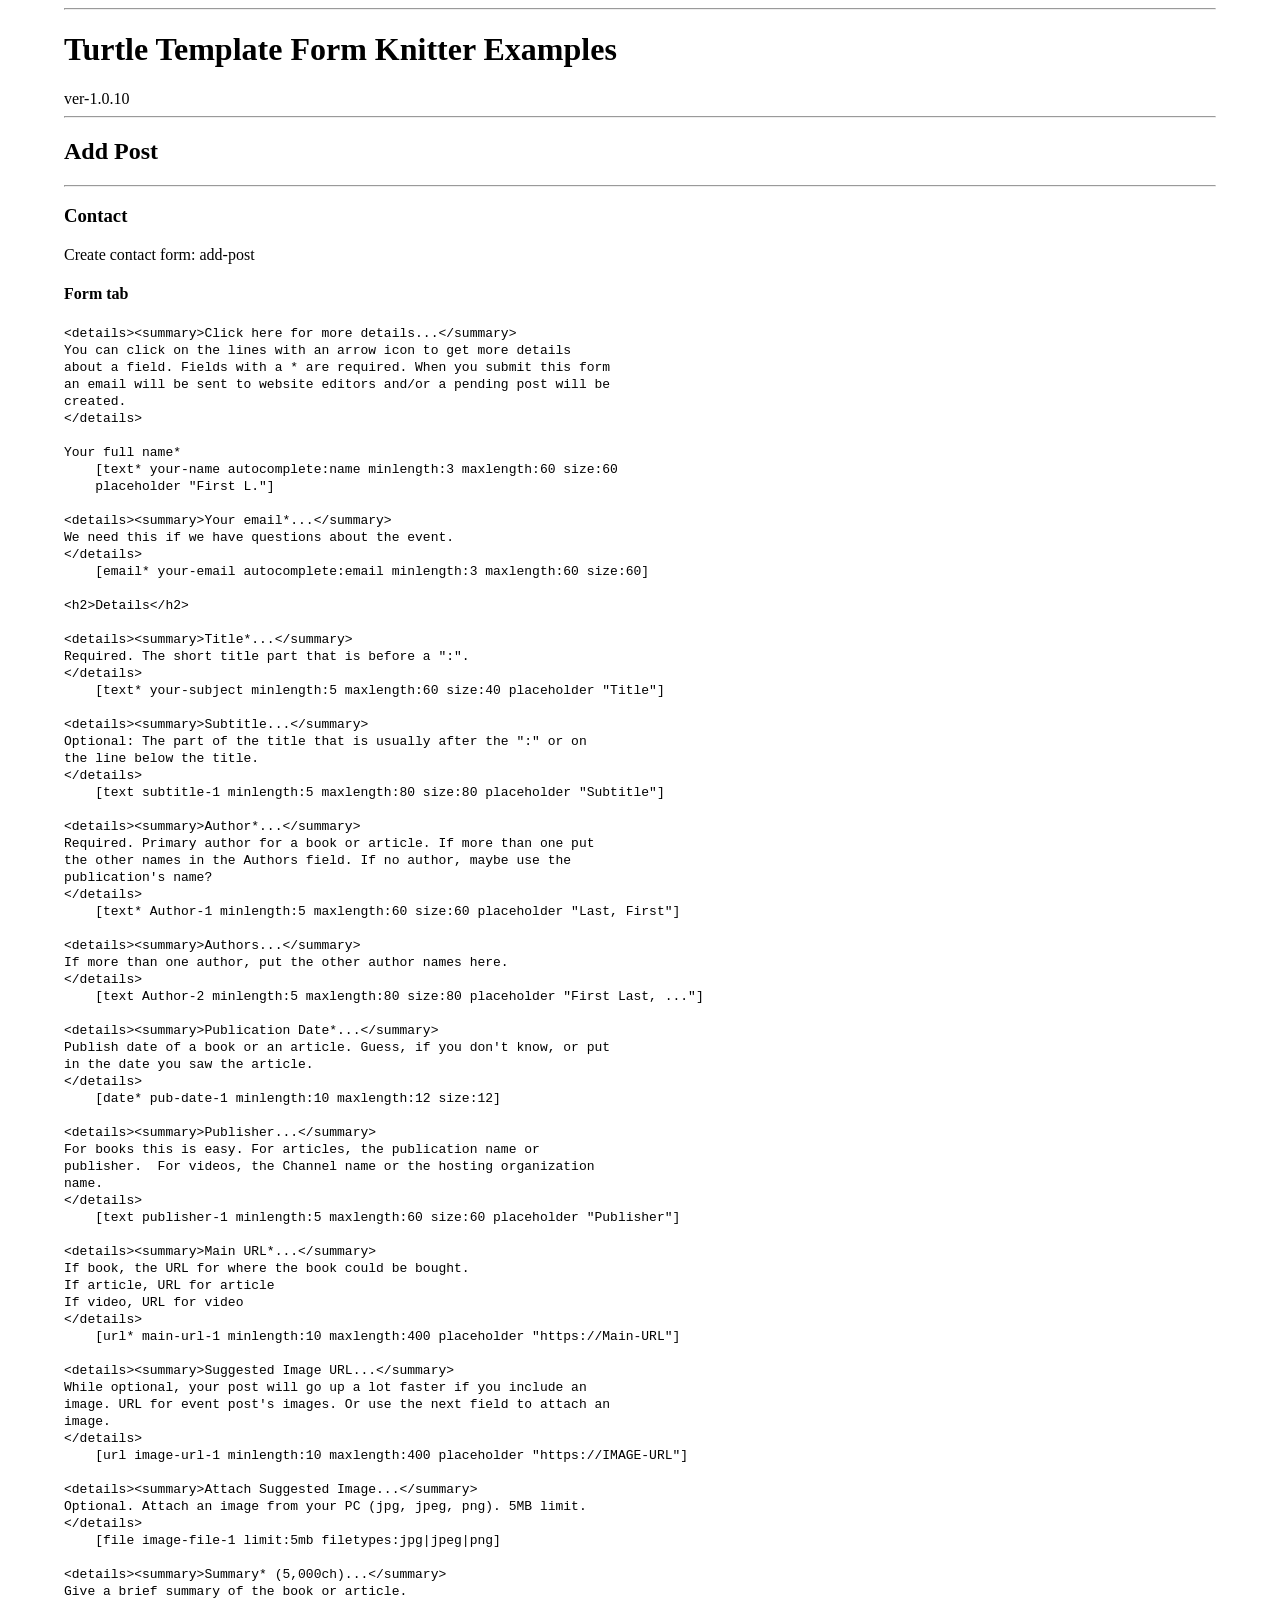
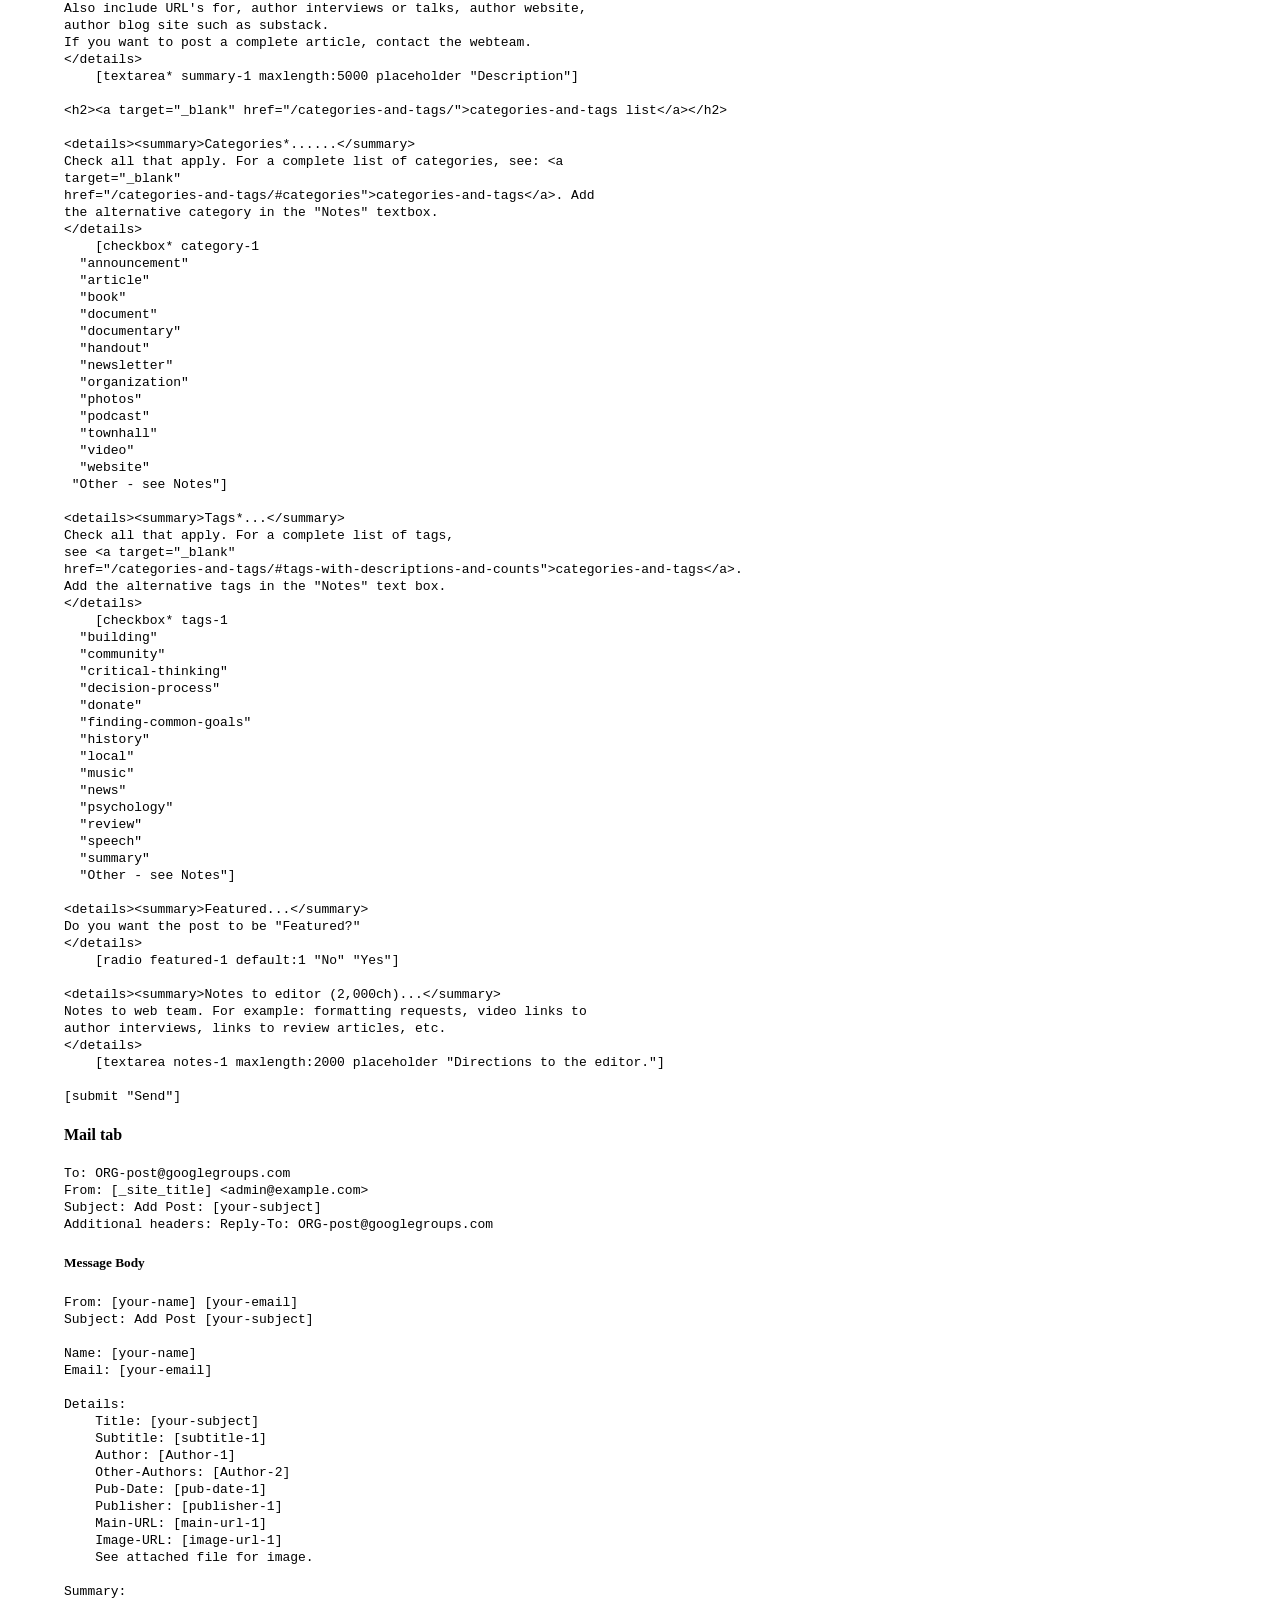
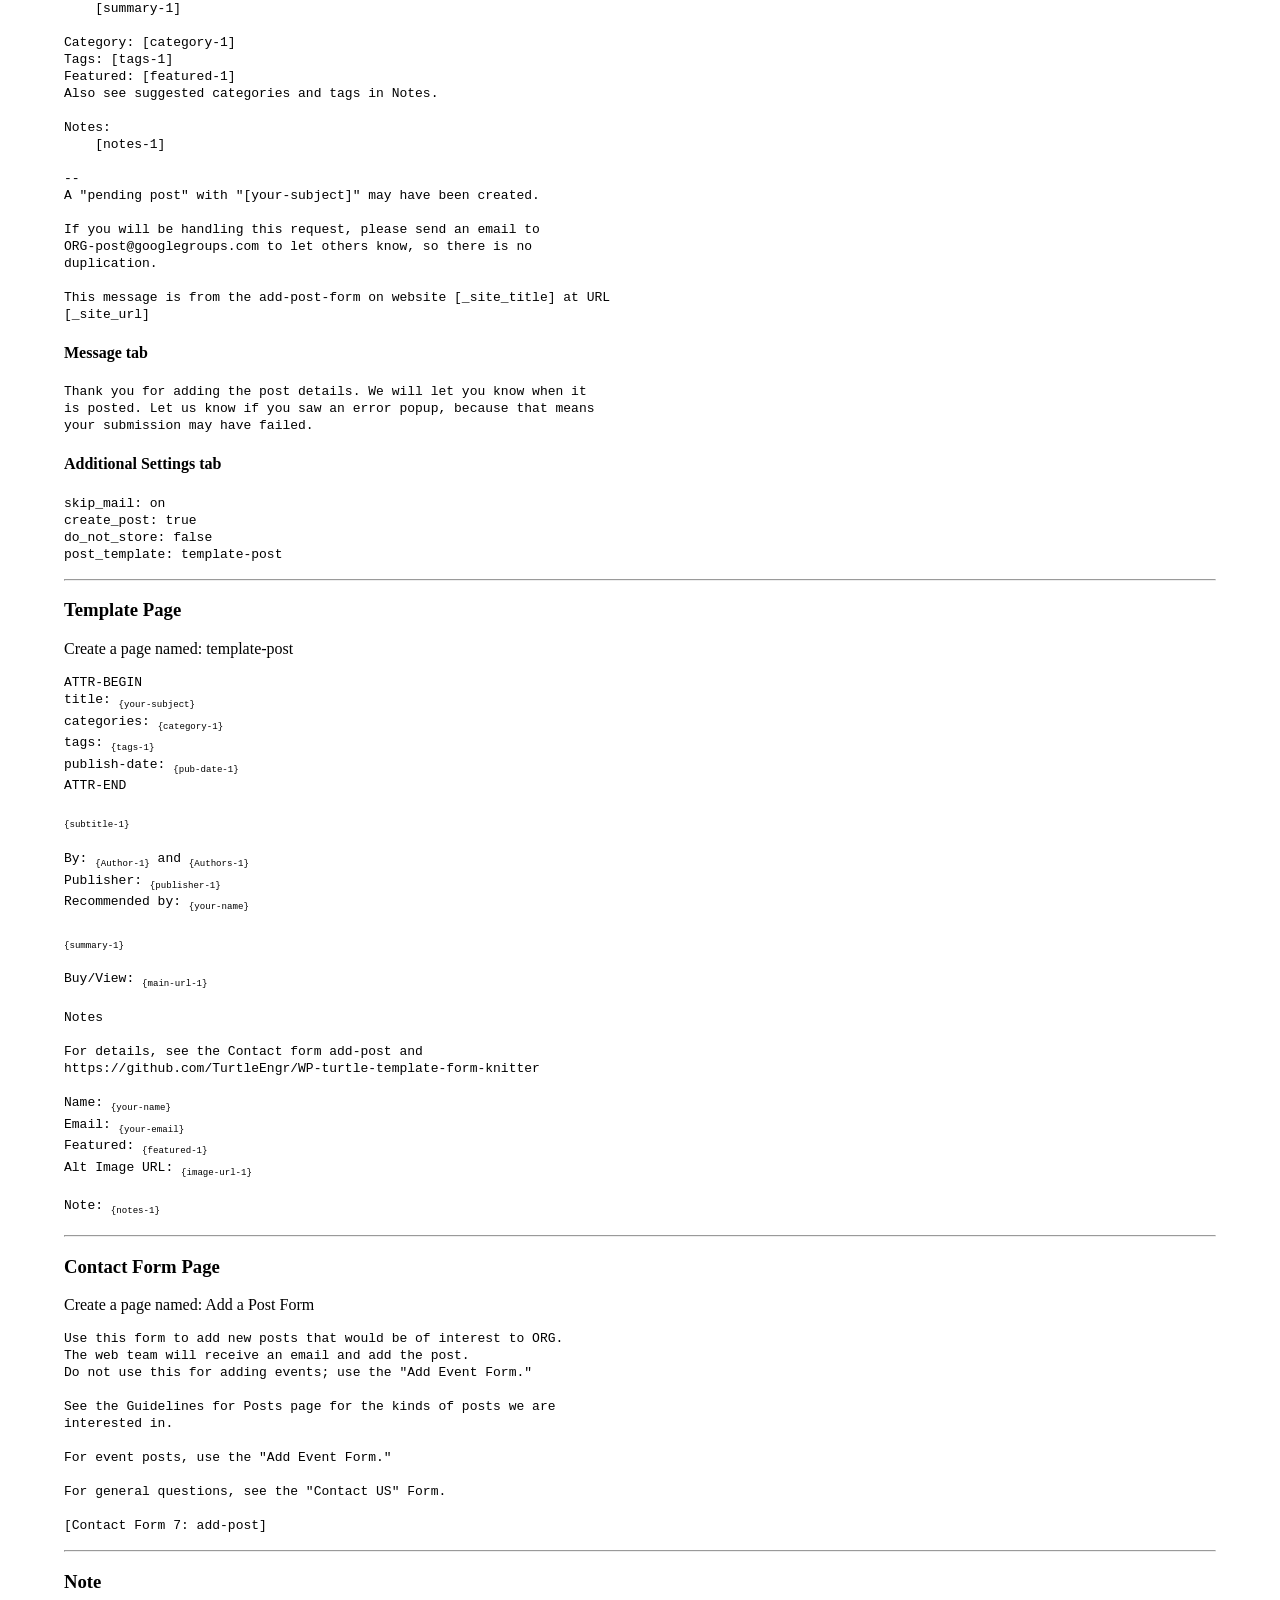
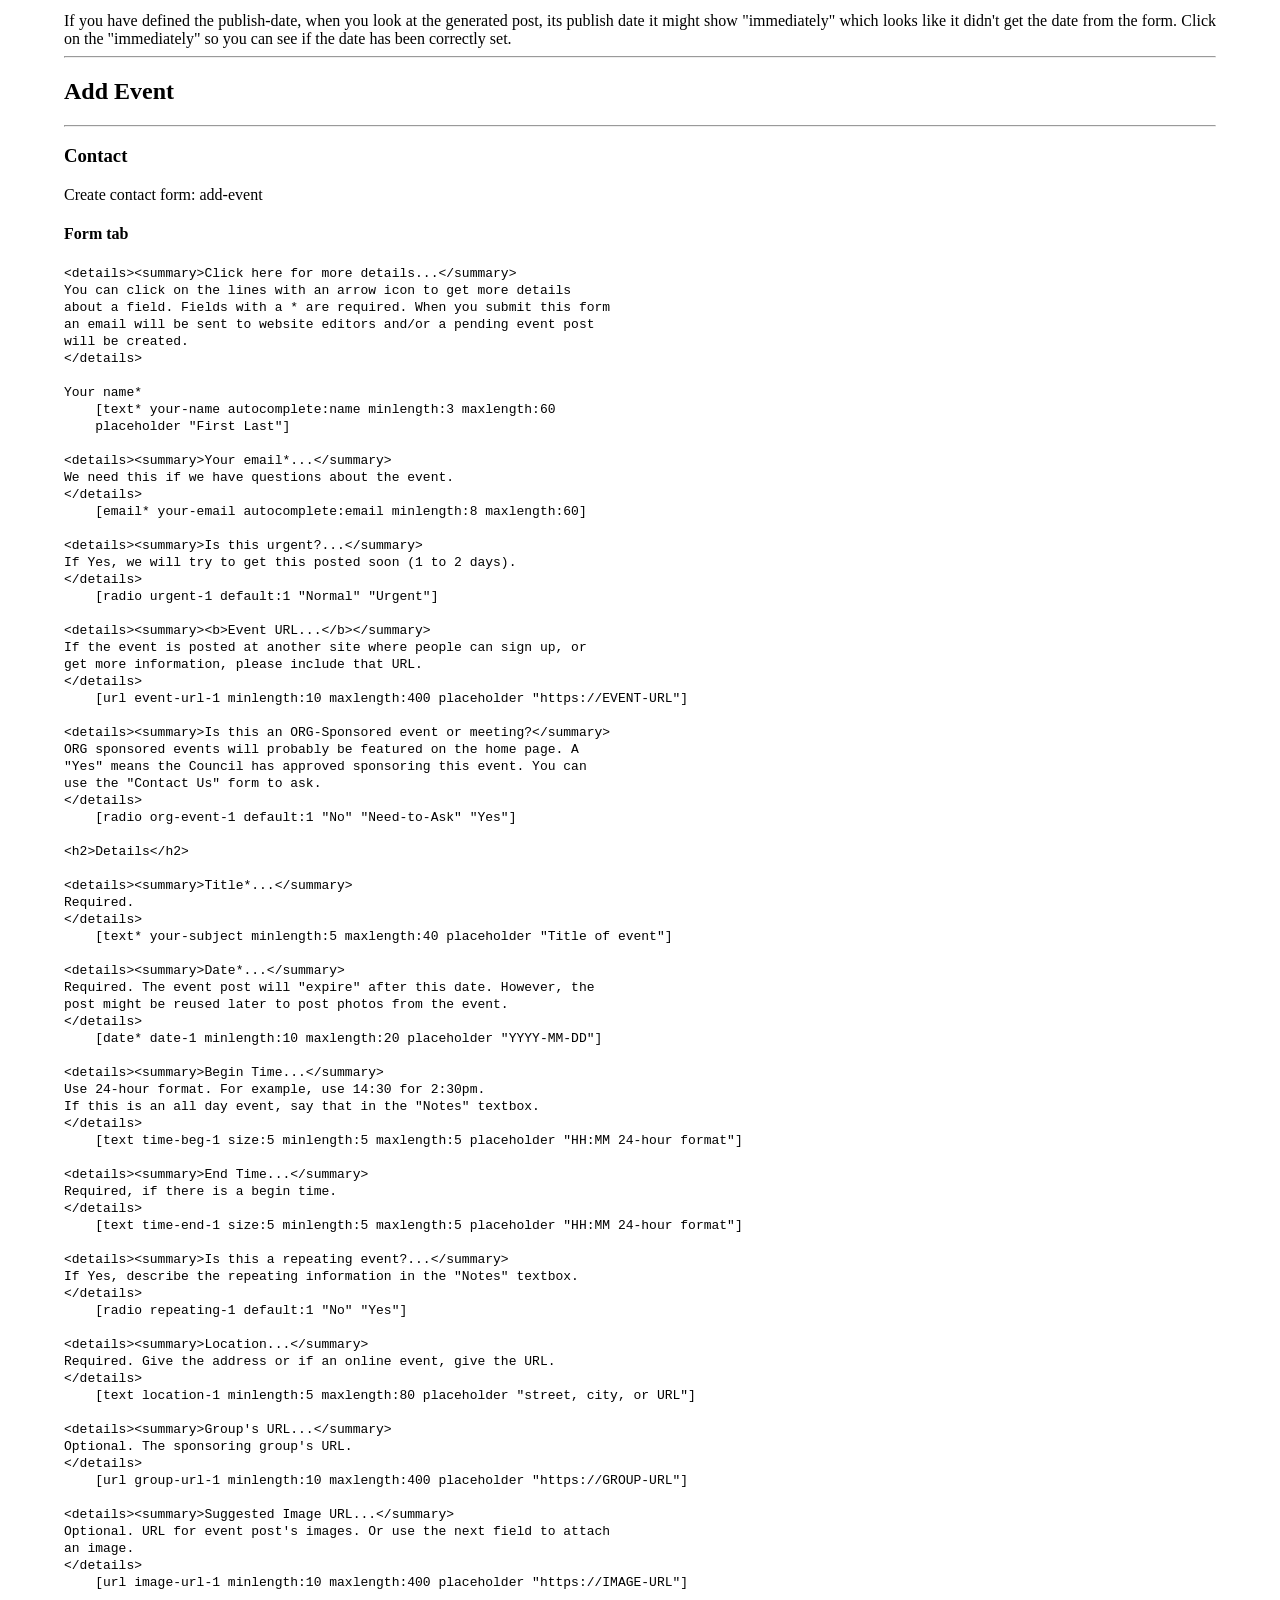
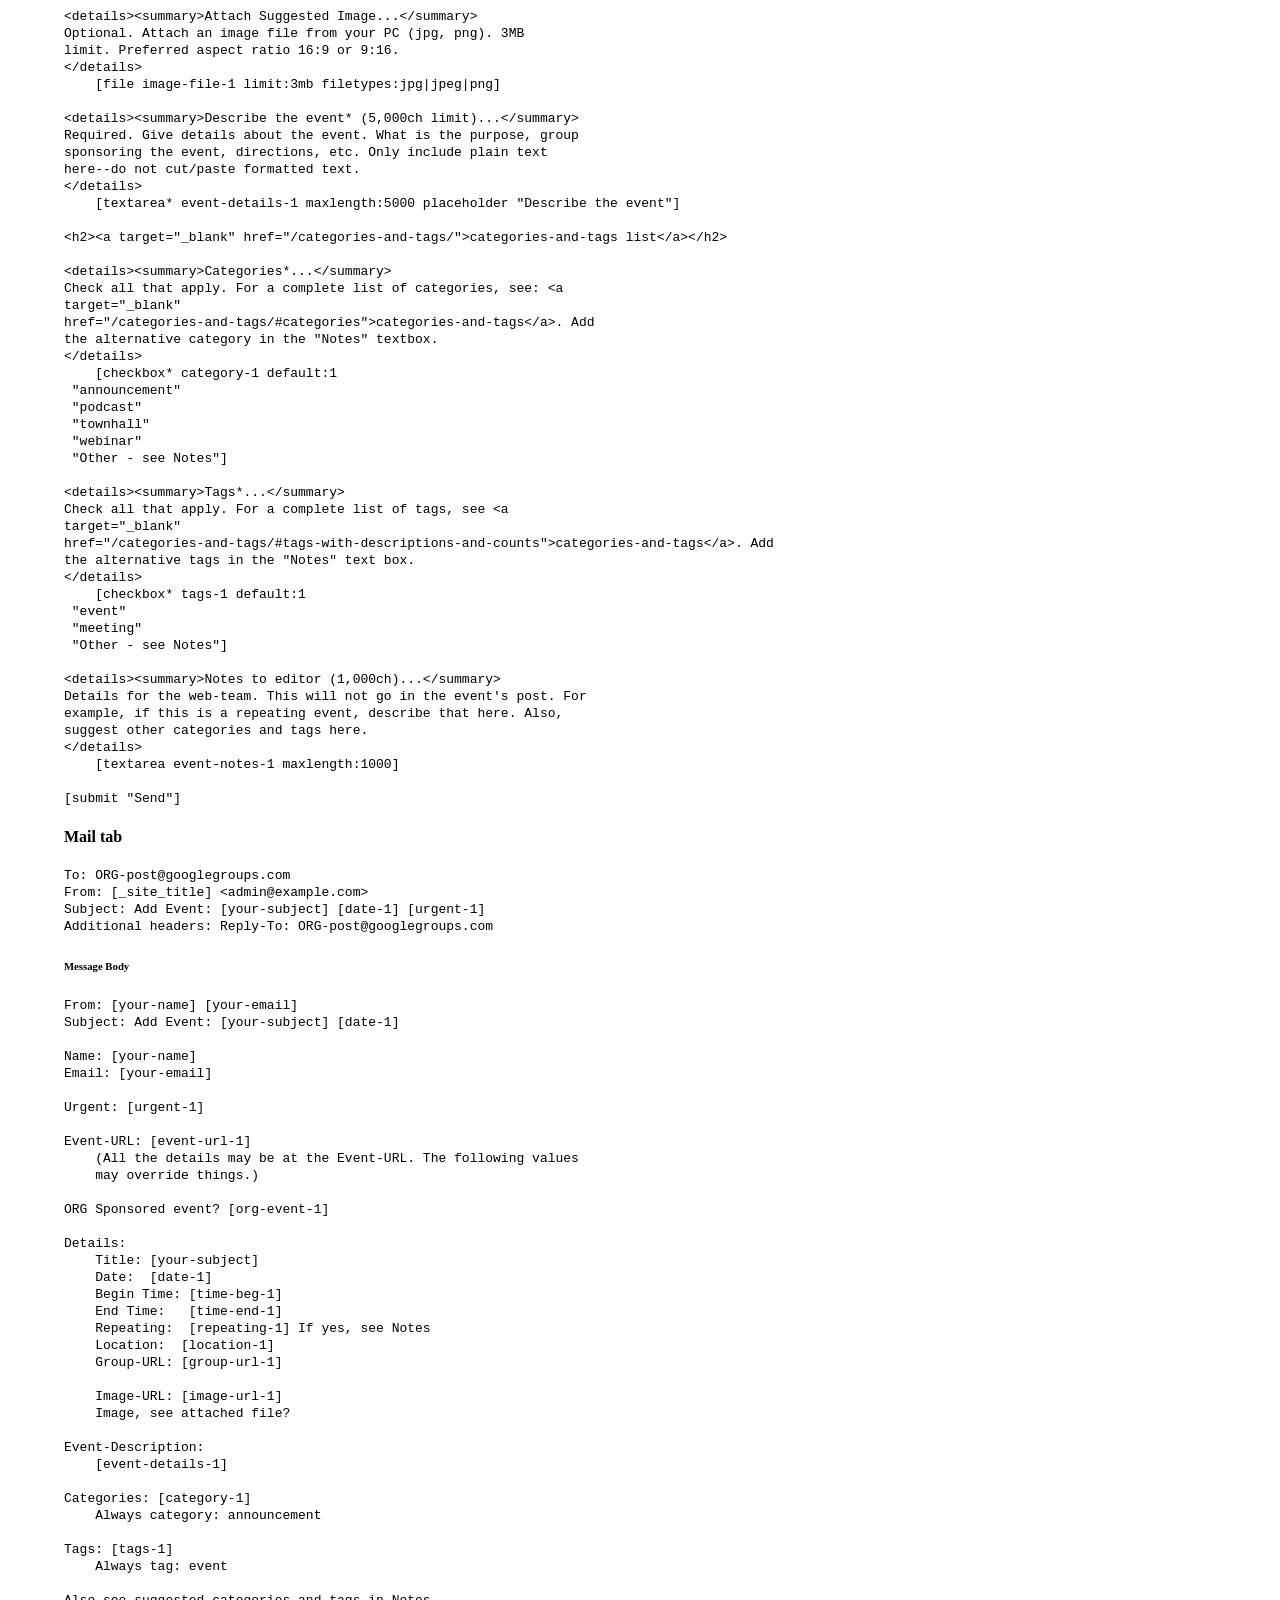
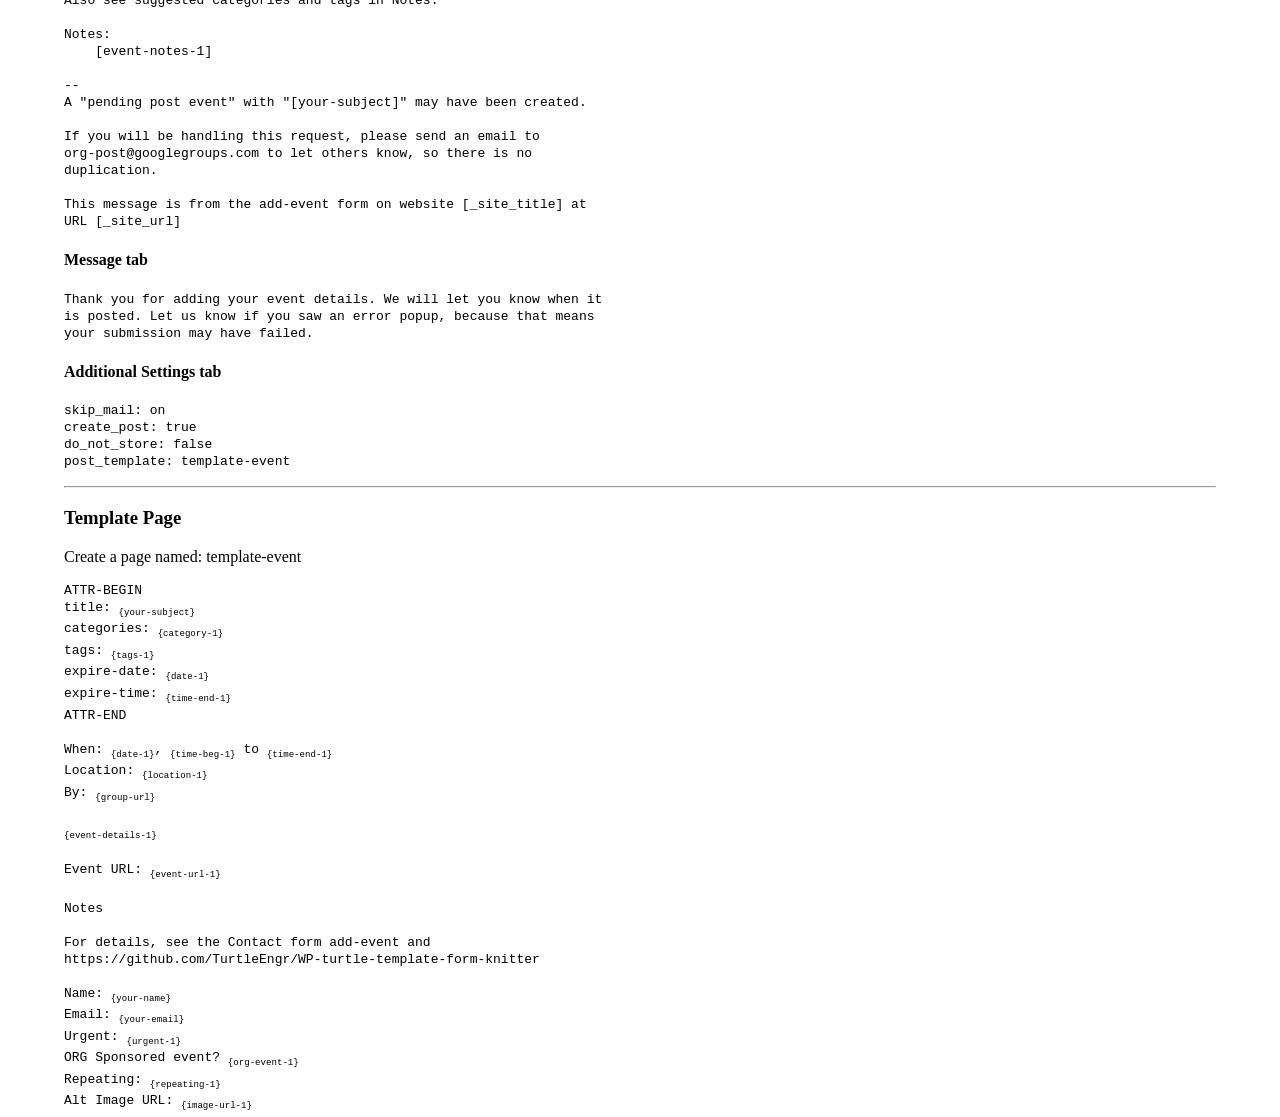
<file: docs/example.html>
<!DOCTYPE html>
<html xmlns="http://www.w3.org/1999/xhtml">
<head>
  <meta http-equiv="Content-Type"
        content="text/html; charset=utf-8" />
  <title>Turtle Template Form Knitter Examples</title>
  <link rel="stylesheet"
        href="doc.css" />
</head>
<body>
  <hr />
  <h1 id="turtle-template-form-knitter-examples">Turtle Template Form Knitter
  Examples</h1>
  <p>ver-1.0.10</p>
  <hr />
  <h2 id="add-post">Add Post</h2>
  <hr />
  <h3 id="contact">Contact</h3>
  <p>Create contact form: add-post</p>
  <h4>Form tab</h4>
  <pre class=
  "example"><code>&lt;details&gt;&lt;summary&gt;Click here for more details...&lt;/summary&gt;
You can click on the lines with an arrow icon to get more details
about a field. Fields with a * are required. When you submit this form
an email will be sent to website editors and/or a pending post will be
created.
&lt;/details&gt;

Your full name*
    [text* your-name autocomplete:name minlength:3 maxlength:60 size:60
    placeholder "First L."]

&lt;details&gt;&lt;summary&gt;Your email*...&lt;/summary&gt;
We need this if we have questions about the event.
&lt;/details&gt;
    [email* your-email autocomplete:email minlength:3 maxlength:60 size:60]

&lt;h2&gt;Details&lt;/h2&gt;

&lt;details&gt;&lt;summary&gt;Title*...&lt;/summary&gt;
Required. The short title part that is before a ":".
&lt;/details&gt;
    [text* your-subject minlength:5 maxlength:60 size:40 placeholder "Title"]

&lt;details&gt;&lt;summary&gt;Subtitle...&lt;/summary&gt;
Optional: The part of the title that is usually after the ":" or on
the line below the title.
&lt;/details&gt;
    [text subtitle-1 minlength:5 maxlength:80 size:80 placeholder "Subtitle"]

&lt;details&gt;&lt;summary&gt;Author*...&lt;/summary&gt;
Required. Primary author for a book or article. If more than one put
the other names in the Authors field. If no author, maybe use the
publication's name?
&lt;/details&gt;
    [text* Author-1 minlength:5 maxlength:60 size:60 placeholder "Last, First"]

&lt;details&gt;&lt;summary&gt;Authors...&lt;/summary&gt;
If more than one author, put the other author names here.
&lt;/details&gt;
    [text Author-2 minlength:5 maxlength:80 size:80 placeholder "First Last, ..."]

&lt;details&gt;&lt;summary&gt;Publication Date*...&lt;/summary&gt;
Publish date of a book or an article. Guess, if you don't know, or put
in the date you saw the article.
&lt;/details&gt;
    [date* pub-date-1 minlength:10 maxlength:12 size:12]

&lt;details&gt;&lt;summary&gt;Publisher...&lt;/summary&gt;
For books this is easy. For articles, the publication name or
publisher.  For videos, the Channel name or the hosting organization
name.
&lt;/details&gt;
    [text publisher-1 minlength:5 maxlength:60 size:60 placeholder "Publisher"]

&lt;details&gt;&lt;summary&gt;Main URL*...&lt;/summary&gt;
If book, the URL for where the book could be bought.
If article, URL for article
If video, URL for video
&lt;/details&gt;
    [url* main-url-1 minlength:10 maxlength:400 placeholder "https://Main-URL"]

&lt;details&gt;&lt;summary&gt;Suggested Image URL...&lt;/summary&gt;
While optional, your post will go up a lot faster if you include an
image. URL for event post's images. Or use the next field to attach an
image.
&lt;/details&gt;
    [url image-url-1 minlength:10 maxlength:400 placeholder "https://IMAGE-URL"]

&lt;details&gt;&lt;summary&gt;Attach Suggested Image...&lt;/summary&gt;
Optional. Attach an image from your PC (jpg, jpeg, png). 5MB limit.
&lt;/details&gt;
    [file image-file-1 limit:5mb filetypes:jpg|jpeg|png]

&lt;details&gt;&lt;summary&gt;Summary* (5,000ch)...&lt;/summary&gt;
Give a brief summary of the book or article.
Also include URL's for, author interviews or talks, author website,
author blog site such as substack.
If you want to post a complete article, contact the webteam.
&lt;/details&gt;
    [textarea* summary-1 maxlength:5000 placeholder "Description"]

&lt;h2&gt;&lt;a target="_blank" href="/categories-and-tags/"&gt;categories-and-tags list&lt;/a&gt;&lt;/h2&gt;

&lt;details&gt;&lt;summary&gt;Categories*......&lt;/summary&gt;
Check all that apply. For a complete list of categories, see: &lt;a
target="_blank"
href="/categories-and-tags/#categories"&gt;categories-and-tags&lt;/a&gt;. Add
the alternative category in the "Notes" textbox.
&lt;/details&gt;
    [checkbox* category-1
  "announcement"
  "article"
  "book"
  "document"
  "documentary"
  "handout"
  "newsletter"
  "organization"
  "photos"
  "podcast"
  "townhall"
  "video"
  "website"
 "Other - see Notes"]

&lt;details&gt;&lt;summary&gt;Tags*...&lt;/summary&gt;
Check all that apply. For a complete list of tags,
see &lt;a target="_blank"
href="/categories-and-tags/#tags-with-descriptions-and-counts"&gt;categories-and-tags&lt;/a&gt;.
Add the alternative tags in the "Notes" text box.
&lt;/details&gt;
    [checkbox* tags-1
  "building"
  "community"
  "critical-thinking"
  "decision-process"
  "donate"
  "finding-common-goals"
  "history"
  "local"
  "music"
  "news"
  "psychology"
  "review"
  "speech"
  "summary"
  "Other - see Notes"]

&lt;details&gt;&lt;summary&gt;Featured...&lt;/summary&gt;
Do you want the post to be "Featured?"
&lt;/details&gt;
    [radio featured-1 default:1 "No" "Yes"]

&lt;details&gt;&lt;summary&gt;Notes to editor (2,000ch)...&lt;/summary&gt;
Notes to web team. For example: formatting requests, video links to
author interviews, links to review articles, etc.
&lt;/details&gt;
    [textarea notes-1 maxlength:2000 placeholder "Directions to the editor."]

[submit "Send"]
</code></pre>
  <h4>Mail tab</h4>
  <pre class="example"><code>To: ORG-post@googlegroups.com
From: [_site_title] &lt;admin@example.com&gt;
Subject: Add Post: [your-subject]
Additional headers: Reply-To: ORG-post@googlegroups.com
</code></pre>
  <h5>Message Body</h5>
  <pre class="example"><code>From: [your-name] [your-email]
Subject: Add Post [your-subject]

Name: [your-name]
Email: [your-email]

Details:
    Title: [your-subject]
    Subtitle: [subtitle-1]
    Author: [Author-1]
    Other-Authors: [Author-2]
    Pub-Date: [pub-date-1]
    Publisher: [publisher-1]
    Main-URL: [main-url-1]
    Image-URL: [image-url-1]
    See attached file for image.

Summary:
    [summary-1]

Category: [category-1]
Tags: [tags-1]
Featured: [featured-1]
Also see suggested categories and tags in Notes.

Notes:
    [notes-1]

--
A "pending post" with "[your-subject]" may have been created.

If you will be handling this request, please send an email to
ORG-post@googlegroups.com to let others know, so there is no
duplication.

This message is from the add-post-form on website [_site_title] at URL
[_site_url]
</code></pre>
  <h4>Message tab</h4>
  <pre class=
  "example"><code>Thank you for adding the post details. We will let you know when it
is posted. Let us know if you saw an error popup, because that means
your submission may have failed.
</code></pre>
  <h4>Additional Settings tab</h4>
  <pre class="example"><code>skip_mail: on
create_post: true
do_not_store: false
post_template: template-post
</code></pre>
  <hr />
  <h3 id="template-page">Template Page</h3>
  <p>Create a page named: template-post</p>
  <pre class="example"><code>ATTR-BEGIN
title: <cite>{your-subject}</cite>
categories: <cite>{category-1}</cite>
tags: <cite>{tags-1}</cite>
publish-date: <cite>{pub-date-1}</cite>
ATTR-END

<cite>{subtitle-1}</cite>

By: <cite>{Author-1}</cite> and <cite>{Authors-1}</cite>
Publisher: <cite>{publisher-1}</cite>
Recommended by: <cite>{your-name}</cite>

<cite>{summary-1}</cite>

Buy/View: <cite>{main-url-1}</cite>

Notes

For details, see the Contact form add-post and
https://github.com/TurtleEngr/WP-turtle-template-form-knitter

Name: <cite>{your-name}</cite>
Email: <cite>{your-email}</cite>
Featured: <cite>{featured-1}</cite>
Alt Image URL: <cite>{image-url-1}</cite>

Note: <cite>{notes-1}</cite>
</code></pre>
  <hr />
  <h3 id="contact-form-page">Contact Form Page</h3>
  <p>Create a page named: Add a Post Form</p>
  <pre class=
  "example"><code>Use this form to add new posts that would be of interest to ORG.
The web team will receive an email and add the post.
Do not use this for adding events; use the "Add Event Form."

See the Guidelines for Posts page for the kinds of posts we are
interested in.

For event posts, use the "Add Event Form."

For general questions, see the "Contact US" Form.

[Contact Form 7: add-post]
</code></pre>
  <hr />
  <h3 id="note">Note</h3>
  <p>If you have defined the publish-date, when you look at the generated
  post, its publish date it might show "immediately" which looks like it
  didn't get the date from the form. Click on the "immediately" so you can
  see if the date has been correctly set.</p>
  <hr />
  <h2 id="add-event">Add Event</h2>
  <hr />
  <h3 id="contact-1">Contact</h3>
  <p>Create contact form: add-event</p>
  <h4>Form tab</h4>
  <pre class=
  "example"><code>&lt;details&gt;&lt;summary&gt;Click here for more details...&lt;/summary&gt;
You can click on the lines with an arrow icon to get more details
about a field. Fields with a * are required. When you submit this form
an email will be sent to website editors and/or a pending event post
will be created.
&lt;/details&gt;

Your name*
    [text* your-name autocomplete:name minlength:3 maxlength:60
    placeholder "First Last"]

&lt;details&gt;&lt;summary&gt;Your email*...&lt;/summary&gt;
We need this if we have questions about the event.
&lt;/details&gt;
    [email* your-email autocomplete:email minlength:8 maxlength:60]

&lt;details&gt;&lt;summary&gt;Is this urgent?...&lt;/summary&gt;
If Yes, we will try to get this posted soon (1 to 2 days).
&lt;/details&gt;
    [radio urgent-1 default:1 "Normal" "Urgent"]

&lt;details&gt;&lt;summary&gt;&lt;b&gt;Event URL...&lt;/b&gt;&lt;/summary&gt;
If the event is posted at another site where people can sign up, or
get more information, please include that URL.
&lt;/details&gt;
    [url event-url-1 minlength:10 maxlength:400 placeholder "https://EVENT-URL"]

&lt;details&gt;&lt;summary&gt;Is this an ORG-Sponsored event or meeting?&lt;/summary&gt;
ORG sponsored events will probably be featured on the home page. A
"Yes" means the Council has approved sponsoring this event. You can
use the "Contact Us" form to ask.
&lt;/details&gt;
    [radio org-event-1 default:1 "No" "Need-to-Ask" "Yes"]

&lt;h2&gt;Details&lt;/h2&gt;

&lt;details&gt;&lt;summary&gt;Title*...&lt;/summary&gt;
Required.
&lt;/details&gt;
    [text* your-subject minlength:5 maxlength:40 placeholder "Title of event"]

&lt;details&gt;&lt;summary&gt;Date*...&lt;/summary&gt;
Required. The event post will "expire" after this date. However, the
post might be reused later to post photos from the event.
&lt;/details&gt;
    [date* date-1 minlength:10 maxlength:20 placeholder "YYYY-MM-DD"]

&lt;details&gt;&lt;summary&gt;Begin Time...&lt;/summary&gt;
Use 24-hour format. For example, use 14:30 for 2:30pm.
If this is an all day event, say that in the "Notes" textbox.
&lt;/details&gt;
    [text time-beg-1 size:5 minlength:5 maxlength:5 placeholder "HH:MM 24-hour format"]

&lt;details&gt;&lt;summary&gt;End Time...&lt;/summary&gt;
Required, if there is a begin time.
&lt;/details&gt;
    [text time-end-1 size:5 minlength:5 maxlength:5 placeholder "HH:MM 24-hour format"]

&lt;details&gt;&lt;summary&gt;Is this a repeating event?...&lt;/summary&gt;
If Yes, describe the repeating information in the "Notes" textbox.
&lt;/details&gt;
    [radio repeating-1 default:1 "No" "Yes"]

&lt;details&gt;&lt;summary&gt;Location...&lt;/summary&gt;
Required. Give the address or if an online event, give the URL.
&lt;/details&gt;
    [text location-1 minlength:5 maxlength:80 placeholder "street, city, or URL"]

&lt;details&gt;&lt;summary&gt;Group's URL...&lt;/summary&gt;
Optional. The sponsoring group's URL.
&lt;/details&gt;
    [url group-url-1 minlength:10 maxlength:400 placeholder "https://GROUP-URL"]

&lt;details&gt;&lt;summary&gt;Suggested Image URL...&lt;/summary&gt;
Optional. URL for event post's images. Or use the next field to attach
an image.
&lt;/details&gt;
    [url image-url-1 minlength:10 maxlength:400 placeholder "https://IMAGE-URL"]

&lt;details&gt;&lt;summary&gt;Attach Suggested Image...&lt;/summary&gt;
Optional. Attach an image file from your PC (jpg, png). 3MB
limit. Preferred aspect ratio 16:9 or 9:16.
&lt;/details&gt;
    [file image-file-1 limit:3mb filetypes:jpg|jpeg|png]

&lt;details&gt;&lt;summary&gt;Describe the event* (5,000ch limit)...&lt;/summary&gt;
Required. Give details about the event. What is the purpose, group
sponsoring the event, directions, etc. Only include plain text
here--do not cut/paste formatted text.
&lt;/details&gt;
    [textarea* event-details-1 maxlength:5000 placeholder "Describe the event"]

&lt;h2&gt;&lt;a target="_blank" href="/categories-and-tags/"&gt;categories-and-tags list&lt;/a&gt;&lt;/h2&gt;

&lt;details&gt;&lt;summary&gt;Categories*...&lt;/summary&gt;
Check all that apply. For a complete list of categories, see: &lt;a
target="_blank"
href="/categories-and-tags/#categories"&gt;categories-and-tags&lt;/a&gt;. Add
the alternative category in the "Notes" textbox.
&lt;/details&gt;
    [checkbox* category-1 default:1
 "announcement"
 "podcast"
 "townhall"
 "webinar"
 "Other - see Notes"]

&lt;details&gt;&lt;summary&gt;Tags*...&lt;/summary&gt;
Check all that apply. For a complete list of tags, see &lt;a
target="_blank"
href="/categories-and-tags/#tags-with-descriptions-and-counts"&gt;categories-and-tags&lt;/a&gt;. Add
the alternative tags in the "Notes" text box.
&lt;/details&gt;
    [checkbox* tags-1 default:1
 "event"
 "meeting"
 "Other - see Notes"]

&lt;details&gt;&lt;summary&gt;Notes to editor (1,000ch)...&lt;/summary&gt;
Details for the web-team. This will not go in the event's post. For
example, if this is a repeating event, describe that here. Also,
suggest other categories and tags here.
&lt;/details&gt;
    [textarea event-notes-1 maxlength:1000]

[submit "Send"]
</code></pre>
  <h4>Mail tab</h4>
  <pre class="example"><code>To: ORG-post@googlegroups.com
From: [_site_title] &lt;admin@example.com&gt;
Subject: Add Event: [your-subject] [date-1] [urgent-1]
Additional headers: Reply-To: ORG-post@googlegroups.com
</code></pre>
  <h6>Message Body</h6>
  <pre class="example"><code>From: [your-name] [your-email]
Subject: Add Event: [your-subject] [date-1]

Name: [your-name]
Email: [your-email]

Urgent: [urgent-1]

Event-URL: [event-url-1]
    (All the details may be at the Event-URL. The following values
    may override things.)

ORG Sponsored event? [org-event-1]

Details:
    Title: [your-subject]
    Date:  [date-1]
    Begin Time: [time-beg-1]
    End Time:   [time-end-1]
    Repeating:  [repeating-1] If yes, see Notes
    Location:  [location-1]
    Group-URL: [group-url-1]

    Image-URL: [image-url-1]
    Image, see attached file?

Event-Description:
    [event-details-1]

Categories: [category-1]
    Always category: announcement

Tags: [tags-1]
    Always tag: event

Also see suggested categories and tags in Notes.

Notes:
    [event-notes-1]

--
A "pending post event" with "[your-subject]" may have been created.

If you will be handling this request, please send an email to
org-post@googlegroups.com to let others know, so there is no
duplication.

This message is from the add-event form on website [_site_title] at
URL [_site_url]
</code></pre>
  <h4>Message tab</h4>
  <pre class=
  "example"><code>Thank you for adding your event details. We will let you know when it
is posted. Let us know if you saw an error popup, because that means
your submission may have failed.
</code></pre>
  <h4>Additional Settings tab</h4>
  <pre class="example"><code>skip_mail: on
create_post: true
do_not_store: false
post_template: template-event
</code></pre>
  <hr />
  <h3 id="template-page-1">Template Page</h3>
  <p>Create a page named: template-event</p>
  <pre class="example"><code>ATTR-BEGIN
title: <cite>{your-subject}</cite>
categories: <cite>{category-1}</cite>
tags: <cite>{tags-1}</cite>
expire-date: <cite>{date-1}</cite>
expire-time: <cite>{time-end-1}</cite>
ATTR-END

When: <cite>{date-1}</cite>, <cite>{time-beg-1}</cite> to <cite>{time-end-1}</cite>
Location: <cite>{location-1}</cite>
By: <cite>{group-url}</cite>

<cite>{event-details-1}</cite>

Event URL: <cite>{event-url-1}</cite>

Notes

For details, see the Contact form add-event and
https://github.com/TurtleEngr/WP-turtle-template-form-knitter

Name: <cite>{your-name}</cite>
Email: <cite>{your-email}</cite>
Urgent: <cite>{urgent-1}</cite>
ORG Sponsored event? <cite>{org-event-1}</cite>
Repeating: <cite>{repeating-1}</cite>
Alt Image URL: <cite>{image-url-1}</cite>

Note: <cite>{event-notes-1}</cite>
</code></pre>
  <hr />
  <h3 id="contact-form-page-1">Contact Form Page</h3>
  <p>Create a page named: Add An Event Form</p>
  <pre class=
  "example"><code>Use this form only for events that would be of interest to ORG.  The
web team will receive an email and add the event to the website.

See the Guidelines for Posts page for the kinds of events we are
interested in.

For general posts (books, articles, videos, etc.), use the "Add Post
Form."

For general questions, use the "General Contact" Form.

[Contact Form 7: add-event]
</code></pre>
  <hr />
  <h3 id="note-1">Note</h3>
  <p>The publish date will be "now" when you publish the event post.</p>
</body>
</html>
</file>
<file: docs/doc.css>
/*
$Revision: 1.2 $ $Date: 2024/12/11 18:47:15 $ UTC
$Source: /repo/per-bruce.cvs/public_html/template/template.css,v $

To use put this in head tag (see template.org)
  <link rel="stylesheet"
      href="template.css" />
*/

.justify {
    text-align: justify;
}

.left {
    text-indent: 0px;
}

.right {
    text-align: right;
}

blockquote {
    margin-left: 15%;
    margin-right: 0%;
    font-family: Times, serif;
    font-style: italic;
    text-indent: 0px;
    text-align: left;
    margin-bottom: 15px;
}

blockquote p {
    text-indent: 0px;
    text-align: left;
    margin-bottom: 15px;
}

blockquote.indent {
    margin-left: 25%;
}

blockquote.na {
    margin-left: 15%;
    margin-right: 0%;
    font-family: Times, serif;
    font-style: italic;
    text-align: left;
    background: lightgrey;
    color: black;
}

blockquote.normal p {
    margin-left: 10%;
    margin-right: 0%;
    font-family: Times, serif;
    font-style: normal;
    text-align: left;
    text-indent: -30px;
    text-align: left;
    margin-bottom: 15px;
}

body {
    margin-left: 5%;
    margin-right: 5%;
    font-family: Times, serif;
    font-size: 100%;
    text-align: justify;
    background: white;
    color: black;
}

body.tradebook {
    width: 306pt;
    margin-left: 54pt;
    margin-right: 72pt;
    font-family: Times, serif;
    font-size: 100%;
    text-align: justify;
    background: #EED;
    color: black;
}

body.test {
    width: 360pt;
    margin-left: 5%;
    margin-right: 5%;
    font-family: Times, serif;
    font-size: 100%;
    text-align: justify;
    background: white;
    color: black;
}

cite {
    vertical-align: sub;
    font-size: 70%;
    font-style: normal;
    font-weight: normal;
}

dd {
    text-align: justify;
}

del {
    color: red;
}

div.bcbc {
    margin-left: 15%;
    margin-right: 0%;
    font-family: Times, serif;
    font-style: italic;
    font-weight: bold;
    text-align: left;
}

div.red {
    color: red;
}

dt {
    font-weight: bold;
    text-align: left;
}

figure {
    text-indent: 0px;
    text-align: left;
    margin: 0px;
    margin-top: 8pt;
    margin-bottom: 8pt;
}

h1, h2, h3, h4, h5, h6 {
    text-indent: 0px;
    text-align: left;
}

img {
    border: 3px solid black;
}

ins {
    color: green;
}

li {
    margin-bottom:0.2em
}

li p {
    text-indent: 0px;
    margin-top: 8pt;
    margin-bottom: 8pt;
}

h1 + p, h2 + p, h3 + p, h4 + p, h5 + p, blockquote + p, table + p,
  ul + p, ol + p, figure + p {
  text-indent: 0px;
}

p {
    margin: 0px;
}

p.block {
    text-indent: 0px;
    text-align: left;
    margin: 0px;
    margin-top: 8pt;
    margin-bottom: 8pt;
}

p.emph {
        color: blue;
}

p.indent {
    text-indent: 50px;
    margin: 0px;
}

p.qtd {
    font-style: italic;
    text-align: left;
}
p.red {
    color: red;
}
pre {
    font-size: 100%;
    line-height: 100%;
    font-family: Courier New, monospace;
    text-align: left;
}

span.normal {
    font-style: normal;
}

span.red {
    color: red;
}

span.tbd {
    background: lightgrey;
}

span.title {
    font-style: italic;
}

table pre {
    margin-left: 2%;
    font-family: Courier New, monospace;
    font-weight: bold;
    text-align: left;
}

td p {
    text-indent: 0px;
    text-align: left;
    margin-bottom: 1em;
}

td {
    text-indent: 0px;
    text-align: left;
    margin-bottom: 15px;
}

th {
    font-weight: bold;
    text-align: left;
}
</file>
